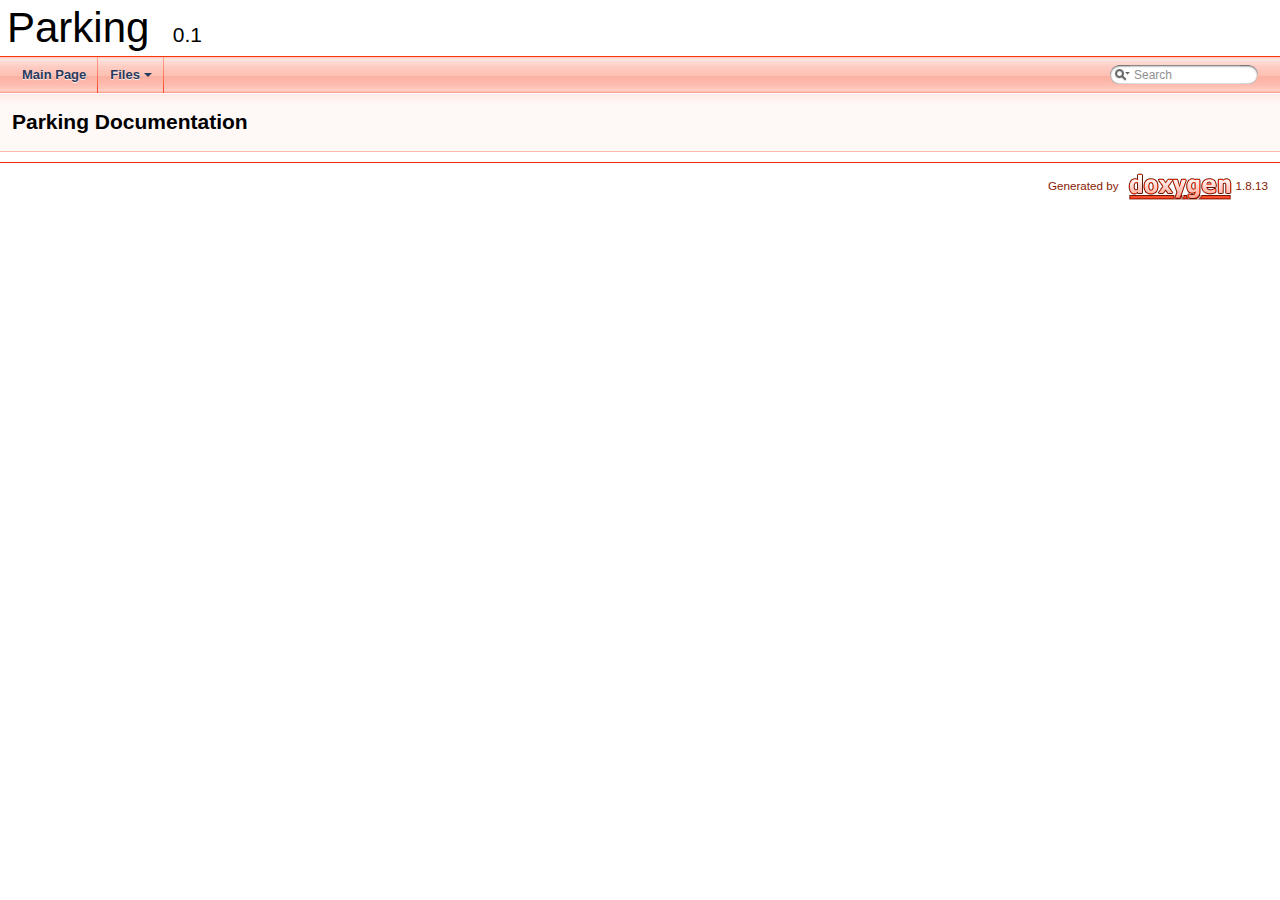
<file: html/index.html>
<!DOCTYPE html PUBLIC "-//W3C//DTD XHTML 1.0 Transitional//EN" "http://www.w3.org/TR/xhtml1/DTD/xhtml1-transitional.dtd">
<html xmlns="http://www.w3.org/1999/xhtml">
<head>
<meta http-equiv="Content-Type" content="text/xhtml;charset=UTF-8"/>
<meta http-equiv="X-UA-Compatible" content="IE=9"/>
<meta name="generator" content="Doxygen 1.8.13"/>
<meta name="viewport" content="width=device-width, initial-scale=1"/>
<title>Parking: Main Page</title>
<link href="tabs.css" rel="stylesheet" type="text/css"/>
<script type="text/javascript" src="jquery.js"></script>
<script type="text/javascript" src="dynsections.js"></script>
<link href="search/search.css" rel="stylesheet" type="text/css"/>
<script type="text/javascript" src="search/searchdata.js"></script>
<script type="text/javascript" src="search/search.js"></script>
<link href="doxygen.css" rel="stylesheet" type="text/css" />
</head>
<body>
<div id="top"><!-- do not remove this div, it is closed by doxygen! -->
<div id="titlearea">
<table cellspacing="0" cellpadding="0">
 <tbody>
 <tr style="height: 56px;">
  <td id="projectalign" style="padding-left: 0.5em;">
   <div id="projectname">Parking
   &#160;<span id="projectnumber">0.1</span>
   </div>
  </td>
 </tr>
 </tbody>
</table>
</div>
<!-- end header part -->
<!-- Generated by Doxygen 1.8.13 -->
<script type="text/javascript">
var searchBox = new SearchBox("searchBox", "search",false,'Search');
</script>
<script type="text/javascript" src="menudata.js"></script>
<script type="text/javascript" src="menu.js"></script>
<script type="text/javascript">
$(function() {
  initMenu('',true,false,'search.php','Search');
  $(document).ready(function() { init_search(); });
});
</script>
<div id="main-nav"></div>
</div><!-- top -->
<!-- window showing the filter options -->
<div id="MSearchSelectWindow"
     onmouseover="return searchBox.OnSearchSelectShow()"
     onmouseout="return searchBox.OnSearchSelectHide()"
     onkeydown="return searchBox.OnSearchSelectKey(event)">
</div>

<!-- iframe showing the search results (closed by default) -->
<div id="MSearchResultsWindow">
<iframe src="javascript:void(0)" frameborder="0" 
        name="MSearchResults" id="MSearchResults">
</iframe>
</div>

<div class="header">
  <div class="headertitle">
<div class="title">Parking Documentation</div>  </div>
</div><!--header-->
<div class="contents">
</div><!-- contents -->
<!-- start footer part -->
<hr class="footer"/><address class="footer"><small>
Generated by &#160;<a href="http://www.doxygen.org/index.html">
<img class="footer" src="doxygen.png" alt="doxygen"/>
</a> 1.8.13
</small></address>
</body>
</html>
</file>
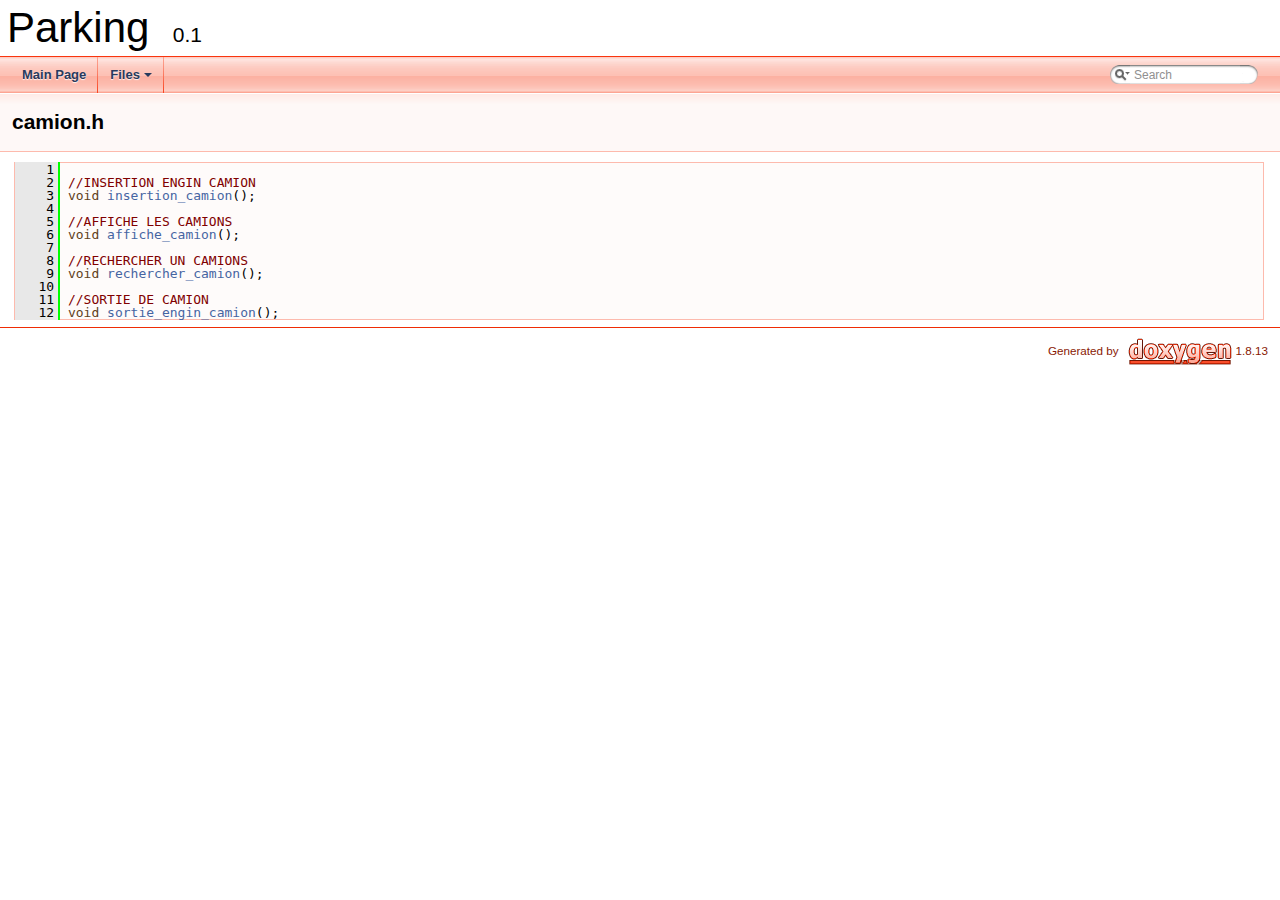
<file: html/camion_8h_source.html>
<!DOCTYPE html PUBLIC "-//W3C//DTD XHTML 1.0 Transitional//EN" "http://www.w3.org/TR/xhtml1/DTD/xhtml1-transitional.dtd">
<html xmlns="http://www.w3.org/1999/xhtml">
<head>
<meta http-equiv="Content-Type" content="text/xhtml;charset=UTF-8"/>
<meta http-equiv="X-UA-Compatible" content="IE=9"/>
<meta name="generator" content="Doxygen 1.8.13"/>
<meta name="viewport" content="width=device-width, initial-scale=1"/>
<title>Parking: camion.h Source File</title>
<link href="tabs.css" rel="stylesheet" type="text/css"/>
<script type="text/javascript" src="jquery.js"></script>
<script type="text/javascript" src="dynsections.js"></script>
<link href="search/search.css" rel="stylesheet" type="text/css"/>
<script type="text/javascript" src="search/searchdata.js"></script>
<script type="text/javascript" src="search/search.js"></script>
<link href="doxygen.css" rel="stylesheet" type="text/css" />
</head>
<body>
<div id="top"><!-- do not remove this div, it is closed by doxygen! -->
<div id="titlearea">
<table cellspacing="0" cellpadding="0">
 <tbody>
 <tr style="height: 56px;">
  <td id="projectalign" style="padding-left: 0.5em;">
   <div id="projectname">Parking
   &#160;<span id="projectnumber">0.1</span>
   </div>
  </td>
 </tr>
 </tbody>
</table>
</div>
<!-- end header part -->
<!-- Generated by Doxygen 1.8.13 -->
<script type="text/javascript">
var searchBox = new SearchBox("searchBox", "search",false,'Search');
</script>
<script type="text/javascript" src="menudata.js"></script>
<script type="text/javascript" src="menu.js"></script>
<script type="text/javascript">
$(function() {
  initMenu('',true,false,'search.php','Search');
  $(document).ready(function() { init_search(); });
});
</script>
<div id="main-nav"></div>
</div><!-- top -->
<!-- window showing the filter options -->
<div id="MSearchSelectWindow"
     onmouseover="return searchBox.OnSearchSelectShow()"
     onmouseout="return searchBox.OnSearchSelectHide()"
     onkeydown="return searchBox.OnSearchSelectKey(event)">
</div>

<!-- iframe showing the search results (closed by default) -->
<div id="MSearchResultsWindow">
<iframe src="javascript:void(0)" frameborder="0" 
        name="MSearchResults" id="MSearchResults">
</iframe>
</div>

<div class="header">
  <div class="headertitle">
<div class="title">camion.h</div>  </div>
</div><!--header-->
<div class="contents">
<div class="fragment"><div class="line"><a name="l00001"></a><span class="lineno">    1</span>&#160;</div><div class="line"><a name="l00002"></a><span class="lineno">    2</span>&#160;<span class="comment">//INSERTION ENGIN CAMION</span></div><div class="line"><a name="l00003"></a><span class="lineno">    3</span>&#160;<span class="keywordtype">void</span> <a class="code" href="camion_8c.html#adda5ea71a4aaebb0369aa71f80c87d65">insertion_camion</a>();</div><div class="line"><a name="l00004"></a><span class="lineno">    4</span>&#160;</div><div class="line"><a name="l00005"></a><span class="lineno">    5</span>&#160;<span class="comment">//AFFICHE LES CAMIONS</span></div><div class="line"><a name="l00006"></a><span class="lineno">    6</span>&#160;<span class="keywordtype">void</span> <a class="code" href="camion_8c.html#a403fc64158c0d2413b46d7412c87b632">affiche_camion</a>();</div><div class="line"><a name="l00007"></a><span class="lineno">    7</span>&#160;</div><div class="line"><a name="l00008"></a><span class="lineno">    8</span>&#160;<span class="comment">//RECHERCHER UN CAMIONS</span></div><div class="line"><a name="l00009"></a><span class="lineno">    9</span>&#160;<span class="keywordtype">void</span> <a class="code" href="camion_8c.html#af1f43a179e2d8b913e88f2de274dea6d">rechercher_camion</a>();</div><div class="line"><a name="l00010"></a><span class="lineno">   10</span>&#160;</div><div class="line"><a name="l00011"></a><span class="lineno">   11</span>&#160;<span class="comment">//SORTIE DE CAMION</span></div><div class="line"><a name="l00012"></a><span class="lineno">   12</span>&#160;<span class="keywordtype">void</span> <a class="code" href="camion_8c.html#ab3f6f1d2a8f05f24933b8d32be090ea8">sortie_engin_camion</a>();</div><div class="ttc" id="camion_8c_html_adda5ea71a4aaebb0369aa71f80c87d65"><div class="ttname"><a href="camion_8c.html#adda5ea71a4aaebb0369aa71f80c87d65">insertion_camion</a></div><div class="ttdeci">void insertion_camion()</div><div class="ttdef"><b>Definition:</b> camion.c:36</div></div>
<div class="ttc" id="camion_8c_html_a403fc64158c0d2413b46d7412c87b632"><div class="ttname"><a href="camion_8c.html#a403fc64158c0d2413b46d7412c87b632">affiche_camion</a></div><div class="ttdeci">void affiche_camion()</div><div class="ttdef"><b>Definition:</b> camion.c:108</div></div>
<div class="ttc" id="camion_8c_html_af1f43a179e2d8b913e88f2de274dea6d"><div class="ttname"><a href="camion_8c.html#af1f43a179e2d8b913e88f2de274dea6d">rechercher_camion</a></div><div class="ttdeci">void rechercher_camion()</div><div class="ttdef"><b>Definition:</b> camion.c:136</div></div>
<div class="ttc" id="camion_8c_html_ab3f6f1d2a8f05f24933b8d32be090ea8"><div class="ttname"><a href="camion_8c.html#ab3f6f1d2a8f05f24933b8d32be090ea8">sortie_engin_camion</a></div><div class="ttdeci">void sortie_engin_camion()</div><div class="ttdef"><b>Definition:</b> camion.c:168</div></div>
</div><!-- fragment --></div><!-- contents -->
<!-- start footer part -->
<hr class="footer"/><address class="footer"><small>
Generated by &#160;<a href="http://www.doxygen.org/index.html">
<img class="footer" src="doxygen.png" alt="doxygen"/>
</a> 1.8.13
</small></address>
</body>
</html>
</file>
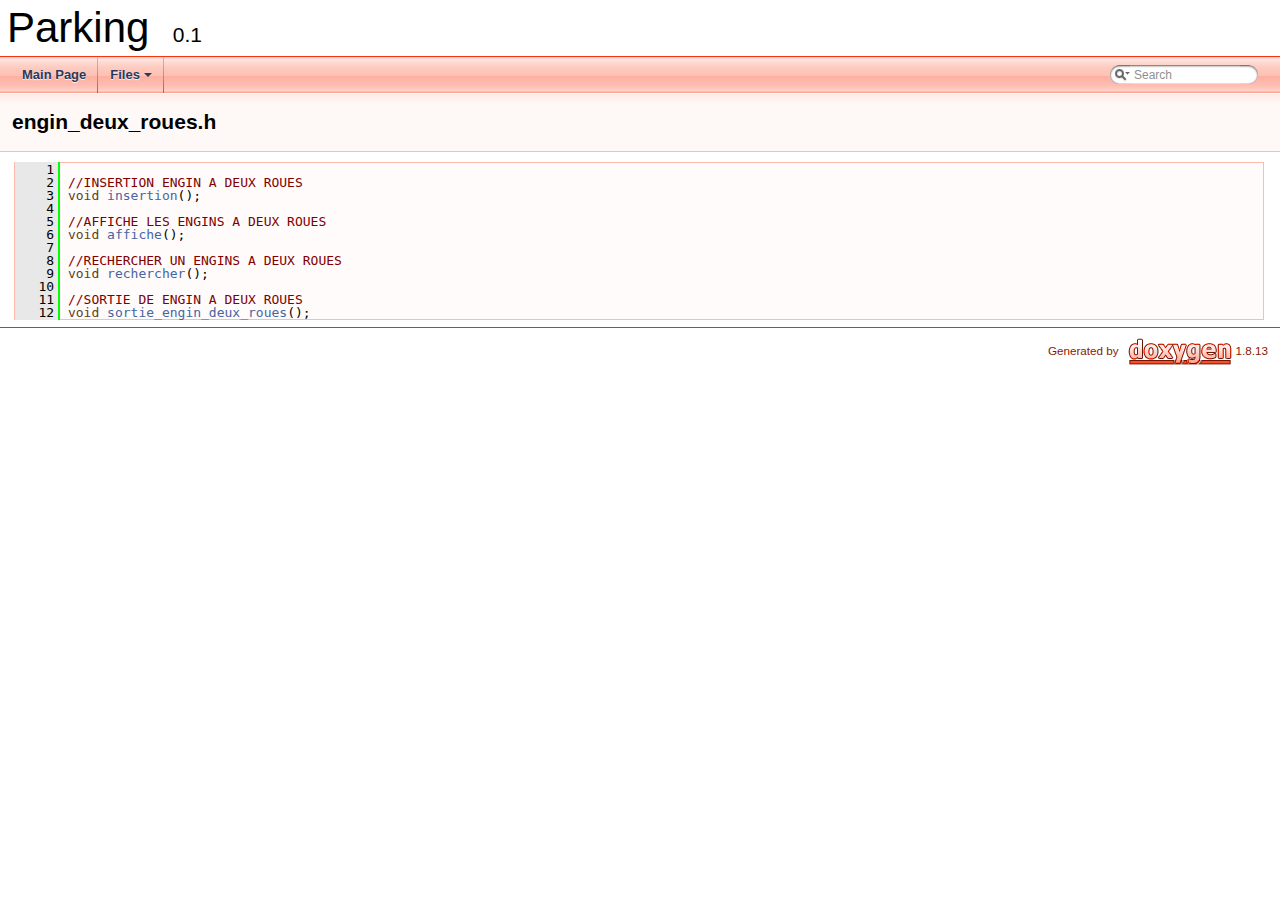
<file: html/engin__deux__roues_8h_source.html>
<!DOCTYPE html PUBLIC "-//W3C//DTD XHTML 1.0 Transitional//EN" "http://www.w3.org/TR/xhtml1/DTD/xhtml1-transitional.dtd">
<html xmlns="http://www.w3.org/1999/xhtml">
<head>
<meta http-equiv="Content-Type" content="text/xhtml;charset=UTF-8"/>
<meta http-equiv="X-UA-Compatible" content="IE=9"/>
<meta name="generator" content="Doxygen 1.8.13"/>
<meta name="viewport" content="width=device-width, initial-scale=1"/>
<title>Parking: engin_deux_roues.h Source File</title>
<link href="tabs.css" rel="stylesheet" type="text/css"/>
<script type="text/javascript" src="jquery.js"></script>
<script type="text/javascript" src="dynsections.js"></script>
<link href="search/search.css" rel="stylesheet" type="text/css"/>
<script type="text/javascript" src="search/searchdata.js"></script>
<script type="text/javascript" src="search/search.js"></script>
<link href="doxygen.css" rel="stylesheet" type="text/css" />
</head>
<body>
<div id="top"><!-- do not remove this div, it is closed by doxygen! -->
<div id="titlearea">
<table cellspacing="0" cellpadding="0">
 <tbody>
 <tr style="height: 56px;">
  <td id="projectalign" style="padding-left: 0.5em;">
   <div id="projectname">Parking
   &#160;<span id="projectnumber">0.1</span>
   </div>
  </td>
 </tr>
 </tbody>
</table>
</div>
<!-- end header part -->
<!-- Generated by Doxygen 1.8.13 -->
<script type="text/javascript">
var searchBox = new SearchBox("searchBox", "search",false,'Search');
</script>
<script type="text/javascript" src="menudata.js"></script>
<script type="text/javascript" src="menu.js"></script>
<script type="text/javascript">
$(function() {
  initMenu('',true,false,'search.php','Search');
  $(document).ready(function() { init_search(); });
});
</script>
<div id="main-nav"></div>
</div><!-- top -->
<!-- window showing the filter options -->
<div id="MSearchSelectWindow"
     onmouseover="return searchBox.OnSearchSelectShow()"
     onmouseout="return searchBox.OnSearchSelectHide()"
     onkeydown="return searchBox.OnSearchSelectKey(event)">
</div>

<!-- iframe showing the search results (closed by default) -->
<div id="MSearchResultsWindow">
<iframe src="javascript:void(0)" frameborder="0" 
        name="MSearchResults" id="MSearchResults">
</iframe>
</div>

<div class="header">
  <div class="headertitle">
<div class="title">engin_deux_roues.h</div>  </div>
</div><!--header-->
<div class="contents">
<div class="fragment"><div class="line"><a name="l00001"></a><span class="lineno">    1</span>&#160;</div><div class="line"><a name="l00002"></a><span class="lineno">    2</span>&#160;<span class="comment">//INSERTION ENGIN A DEUX ROUES</span></div><div class="line"><a name="l00003"></a><span class="lineno">    3</span>&#160;<span class="keywordtype">void</span> <a class="code" href="engin__deux__roues_8c.html#a07c7cecb2e6a88a52d79a5e2653229e2">insertion</a>();</div><div class="line"><a name="l00004"></a><span class="lineno">    4</span>&#160;</div><div class="line"><a name="l00005"></a><span class="lineno">    5</span>&#160;<span class="comment">//AFFICHE LES ENGINS A DEUX ROUES</span></div><div class="line"><a name="l00006"></a><span class="lineno">    6</span>&#160;<span class="keywordtype">void</span> <a class="code" href="engin__deux__roues_8c.html#a828fbf900081a05a6108d7a9b971c1f7">affiche</a>();</div><div class="line"><a name="l00007"></a><span class="lineno">    7</span>&#160;</div><div class="line"><a name="l00008"></a><span class="lineno">    8</span>&#160;<span class="comment">//RECHERCHER UN ENGINS A DEUX ROUES</span></div><div class="line"><a name="l00009"></a><span class="lineno">    9</span>&#160;<span class="keywordtype">void</span> <a class="code" href="engin__deux__roues_8c.html#a2a47ffeb6261de2126f78d1d8008905f">rechercher</a>();</div><div class="line"><a name="l00010"></a><span class="lineno">   10</span>&#160;</div><div class="line"><a name="l00011"></a><span class="lineno">   11</span>&#160;<span class="comment">//SORTIE DE ENGIN A DEUX ROUES</span></div><div class="line"><a name="l00012"></a><span class="lineno">   12</span>&#160;<span class="keywordtype">void</span> <a class="code" href="engin__deux__roues_8c.html#a748ab5f1a65a4caf0e1ef91b81428c83">sortie_engin_deux_roues</a>();</div><div class="ttc" id="engin__deux__roues_8c_html_a748ab5f1a65a4caf0e1ef91b81428c83"><div class="ttname"><a href="engin__deux__roues_8c.html#a748ab5f1a65a4caf0e1ef91b81428c83">sortie_engin_deux_roues</a></div><div class="ttdeci">void sortie_engin_deux_roues()</div><div class="ttdef"><b>Definition:</b> engin_deux_roues.c:166</div></div>
<div class="ttc" id="engin__deux__roues_8c_html_a07c7cecb2e6a88a52d79a5e2653229e2"><div class="ttname"><a href="engin__deux__roues_8c.html#a07c7cecb2e6a88a52d79a5e2653229e2">insertion</a></div><div class="ttdeci">void insertion()</div><div class="ttdef"><b>Definition:</b> engin_deux_roues.c:36</div></div>
<div class="ttc" id="engin__deux__roues_8c_html_a828fbf900081a05a6108d7a9b971c1f7"><div class="ttname"><a href="engin__deux__roues_8c.html#a828fbf900081a05a6108d7a9b971c1f7">affiche</a></div><div class="ttdeci">void affiche()</div><div class="ttdef"><b>Definition:</b> engin_deux_roues.c:105</div></div>
<div class="ttc" id="engin__deux__roues_8c_html_a2a47ffeb6261de2126f78d1d8008905f"><div class="ttname"><a href="engin__deux__roues_8c.html#a2a47ffeb6261de2126f78d1d8008905f">rechercher</a></div><div class="ttdeci">void rechercher()</div><div class="ttdef"><b>Definition:</b> engin_deux_roues.c:133</div></div>
</div><!-- fragment --></div><!-- contents -->
<!-- start footer part -->
<hr class="footer"/><address class="footer"><small>
Generated by &#160;<a href="http://www.doxygen.org/index.html">
<img class="footer" src="doxygen.png" alt="doxygen"/>
</a> 1.8.13
</small></address>
</body>
</html>
</file>
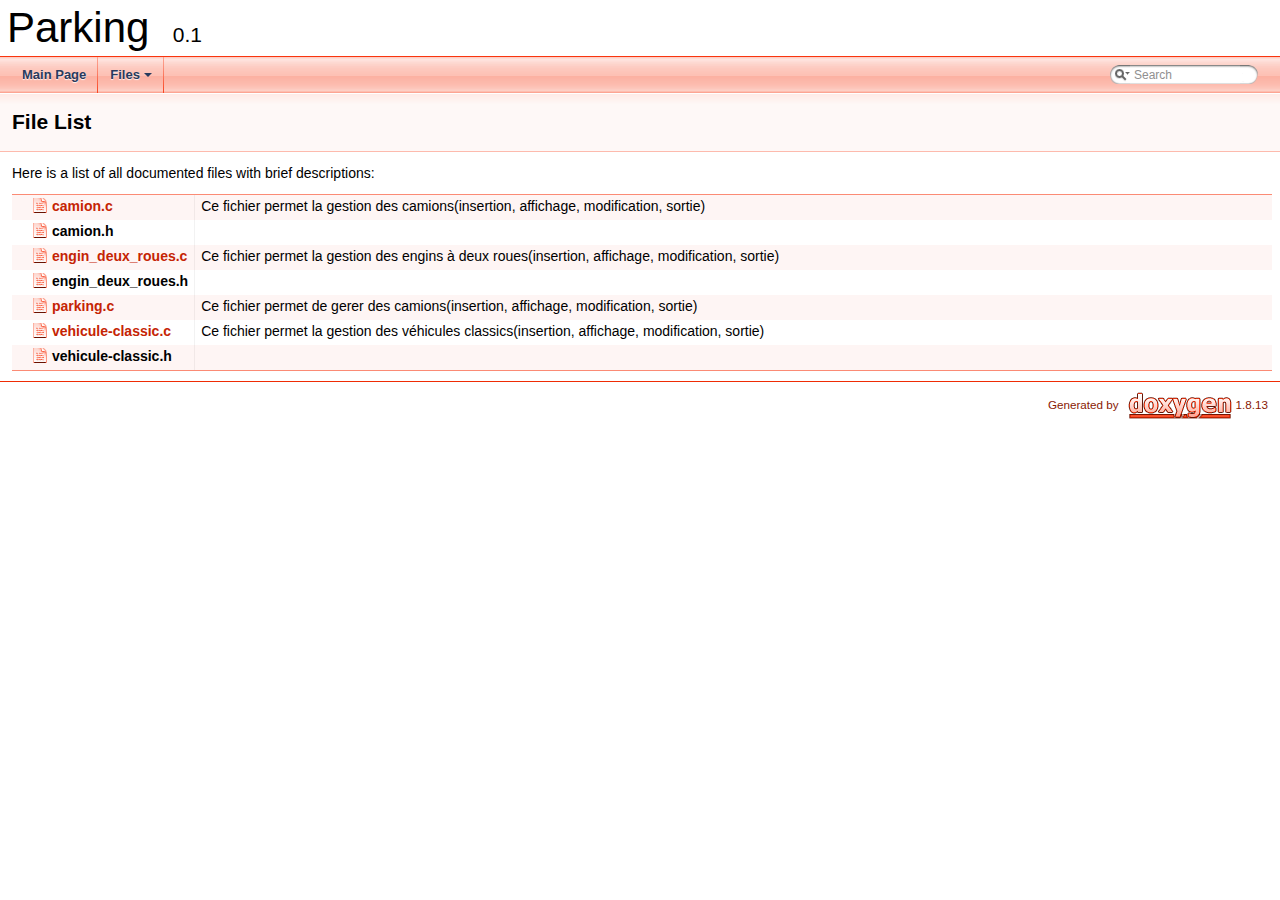
<file: html/files.html>
<!DOCTYPE html PUBLIC "-//W3C//DTD XHTML 1.0 Transitional//EN" "http://www.w3.org/TR/xhtml1/DTD/xhtml1-transitional.dtd">
<html xmlns="http://www.w3.org/1999/xhtml">
<head>
<meta http-equiv="Content-Type" content="text/xhtml;charset=UTF-8"/>
<meta http-equiv="X-UA-Compatible" content="IE=9"/>
<meta name="generator" content="Doxygen 1.8.13"/>
<meta name="viewport" content="width=device-width, initial-scale=1"/>
<title>Parking: File List</title>
<link href="tabs.css" rel="stylesheet" type="text/css"/>
<script type="text/javascript" src="jquery.js"></script>
<script type="text/javascript" src="dynsections.js"></script>
<link href="search/search.css" rel="stylesheet" type="text/css"/>
<script type="text/javascript" src="search/searchdata.js"></script>
<script type="text/javascript" src="search/search.js"></script>
<link href="doxygen.css" rel="stylesheet" type="text/css" />
</head>
<body>
<div id="top"><!-- do not remove this div, it is closed by doxygen! -->
<div id="titlearea">
<table cellspacing="0" cellpadding="0">
 <tbody>
 <tr style="height: 56px;">
  <td id="projectalign" style="padding-left: 0.5em;">
   <div id="projectname">Parking
   &#160;<span id="projectnumber">0.1</span>
   </div>
  </td>
 </tr>
 </tbody>
</table>
</div>
<!-- end header part -->
<!-- Generated by Doxygen 1.8.13 -->
<script type="text/javascript">
var searchBox = new SearchBox("searchBox", "search",false,'Search');
</script>
<script type="text/javascript" src="menudata.js"></script>
<script type="text/javascript" src="menu.js"></script>
<script type="text/javascript">
$(function() {
  initMenu('',true,false,'search.php','Search');
  $(document).ready(function() { init_search(); });
});
</script>
<div id="main-nav"></div>
</div><!-- top -->
<!-- window showing the filter options -->
<div id="MSearchSelectWindow"
     onmouseover="return searchBox.OnSearchSelectShow()"
     onmouseout="return searchBox.OnSearchSelectHide()"
     onkeydown="return searchBox.OnSearchSelectKey(event)">
</div>

<!-- iframe showing the search results (closed by default) -->
<div id="MSearchResultsWindow">
<iframe src="javascript:void(0)" frameborder="0" 
        name="MSearchResults" id="MSearchResults">
</iframe>
</div>

<div class="header">
  <div class="headertitle">
<div class="title">File List</div>  </div>
</div><!--header-->
<div class="contents">
<div class="textblock">Here is a list of all documented files with brief descriptions:</div><div class="directory">
<table class="directory">
<tr id="row_0_" class="even"><td class="entry"><span style="width:16px;display:inline-block;">&#160;</span><span class="icondoc"></span><a class="el" href="camion_8c.html" target="_self">camion.c</a></td><td class="desc">Ce fichier permet la gestion des camions(insertion, affichage, modification, sortie) </td></tr>
<tr id="row_1_"><td class="entry"><span style="width:16px;display:inline-block;">&#160;</span><a href="camion_8h_source.html"><span class="icondoc"></span></a><b>camion.h</b></td><td class="desc"></td></tr>
<tr id="row_2_" class="even"><td class="entry"><span style="width:16px;display:inline-block;">&#160;</span><span class="icondoc"></span><a class="el" href="engin__deux__roues_8c.html" target="_self">engin_deux_roues.c</a></td><td class="desc">Ce fichier permet la gestion des engins à deux roues(insertion, affichage, modification, sortie) </td></tr>
<tr id="row_3_"><td class="entry"><span style="width:16px;display:inline-block;">&#160;</span><a href="engin__deux__roues_8h_source.html"><span class="icondoc"></span></a><b>engin_deux_roues.h</b></td><td class="desc"></td></tr>
<tr id="row_4_" class="even"><td class="entry"><span style="width:16px;display:inline-block;">&#160;</span><span class="icondoc"></span><a class="el" href="parking_8c.html" target="_self">parking.c</a></td><td class="desc">Ce fichier permet de gerer des camions(insertion, affichage, modification, sortie) </td></tr>
<tr id="row_5_"><td class="entry"><span style="width:16px;display:inline-block;">&#160;</span><span class="icondoc"></span><a class="el" href="vehicule-classic_8c.html" target="_self">vehicule-classic.c</a></td><td class="desc">Ce fichier permet la gestion des véhicules classics(insertion, affichage, modification, sortie) </td></tr>
<tr id="row_6_" class="even"><td class="entry"><span style="width:16px;display:inline-block;">&#160;</span><a href="vehicule-classic_8h_source.html"><span class="icondoc"></span></a><b>vehicule-classic.h</b></td><td class="desc"></td></tr>
</table>
</div><!-- directory -->
</div><!-- contents -->
<!-- start footer part -->
<hr class="footer"/><address class="footer"><small>
Generated by &#160;<a href="http://www.doxygen.org/index.html">
<img class="footer" src="doxygen.png" alt="doxygen"/>
</a> 1.8.13
</small></address>
</body>
</html>
</file>
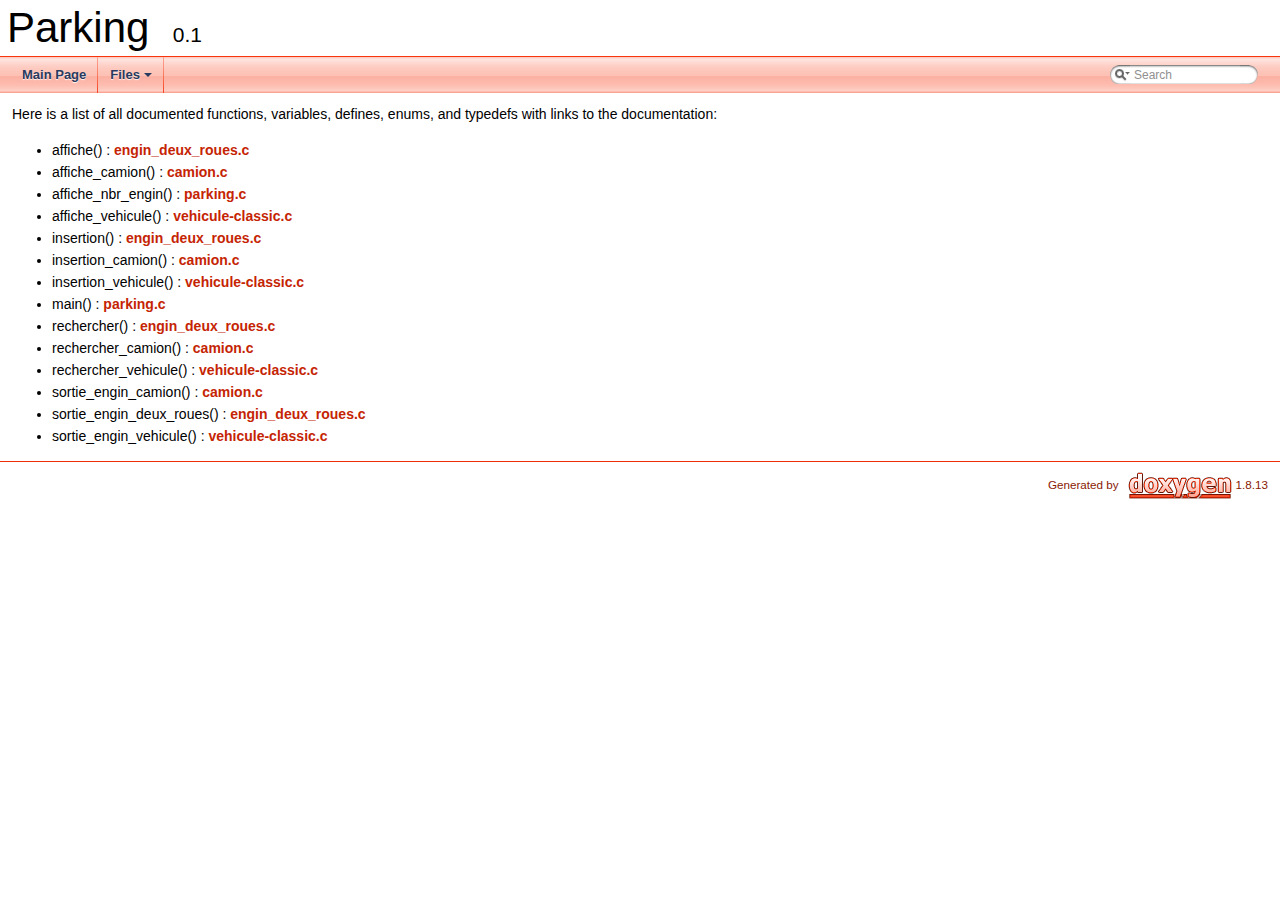
<file: html/globals.html>
<!DOCTYPE html PUBLIC "-//W3C//DTD XHTML 1.0 Transitional//EN" "http://www.w3.org/TR/xhtml1/DTD/xhtml1-transitional.dtd">
<html xmlns="http://www.w3.org/1999/xhtml">
<head>
<meta http-equiv="Content-Type" content="text/xhtml;charset=UTF-8"/>
<meta http-equiv="X-UA-Compatible" content="IE=9"/>
<meta name="generator" content="Doxygen 1.8.13"/>
<meta name="viewport" content="width=device-width, initial-scale=1"/>
<title>Parking: Globals</title>
<link href="tabs.css" rel="stylesheet" type="text/css"/>
<script type="text/javascript" src="jquery.js"></script>
<script type="text/javascript" src="dynsections.js"></script>
<link href="search/search.css" rel="stylesheet" type="text/css"/>
<script type="text/javascript" src="search/searchdata.js"></script>
<script type="text/javascript" src="search/search.js"></script>
<link href="doxygen.css" rel="stylesheet" type="text/css" />
</head>
<body>
<div id="top"><!-- do not remove this div, it is closed by doxygen! -->
<div id="titlearea">
<table cellspacing="0" cellpadding="0">
 <tbody>
 <tr style="height: 56px;">
  <td id="projectalign" style="padding-left: 0.5em;">
   <div id="projectname">Parking
   &#160;<span id="projectnumber">0.1</span>
   </div>
  </td>
 </tr>
 </tbody>
</table>
</div>
<!-- end header part -->
<!-- Generated by Doxygen 1.8.13 -->
<script type="text/javascript">
var searchBox = new SearchBox("searchBox", "search",false,'Search');
</script>
<script type="text/javascript" src="menudata.js"></script>
<script type="text/javascript" src="menu.js"></script>
<script type="text/javascript">
$(function() {
  initMenu('',true,false,'search.php','Search');
  $(document).ready(function() { init_search(); });
});
</script>
<div id="main-nav"></div>
</div><!-- top -->
<!-- window showing the filter options -->
<div id="MSearchSelectWindow"
     onmouseover="return searchBox.OnSearchSelectShow()"
     onmouseout="return searchBox.OnSearchSelectHide()"
     onkeydown="return searchBox.OnSearchSelectKey(event)">
</div>

<!-- iframe showing the search results (closed by default) -->
<div id="MSearchResultsWindow">
<iframe src="javascript:void(0)" frameborder="0" 
        name="MSearchResults" id="MSearchResults">
</iframe>
</div>

<div class="contents">
<div class="textblock">Here is a list of all documented functions, variables, defines, enums, and typedefs with links to the documentation:</div><ul>
<li>affiche()
: <a class="el" href="engin__deux__roues_8c.html#a828fbf900081a05a6108d7a9b971c1f7">engin_deux_roues.c</a>
</li>
<li>affiche_camion()
: <a class="el" href="camion_8c.html#a403fc64158c0d2413b46d7412c87b632">camion.c</a>
</li>
<li>affiche_nbr_engin()
: <a class="el" href="parking_8c.html#a3d9a29a806c93d1cb7646582ad83990f">parking.c</a>
</li>
<li>affiche_vehicule()
: <a class="el" href="vehicule-classic_8c.html#ace6d08f4f24f7b98c1e2d76d1571b980">vehicule-classic.c</a>
</li>
<li>insertion()
: <a class="el" href="engin__deux__roues_8c.html#a07c7cecb2e6a88a52d79a5e2653229e2">engin_deux_roues.c</a>
</li>
<li>insertion_camion()
: <a class="el" href="camion_8c.html#adda5ea71a4aaebb0369aa71f80c87d65">camion.c</a>
</li>
<li>insertion_vehicule()
: <a class="el" href="vehicule-classic_8c.html#abc91720e1fdcf11d9cb8e38311c1a038">vehicule-classic.c</a>
</li>
<li>main()
: <a class="el" href="parking_8c.html#ae66f6b31b5ad750f1fe042a706a4e3d4">parking.c</a>
</li>
<li>rechercher()
: <a class="el" href="engin__deux__roues_8c.html#a2a47ffeb6261de2126f78d1d8008905f">engin_deux_roues.c</a>
</li>
<li>rechercher_camion()
: <a class="el" href="camion_8c.html#af1f43a179e2d8b913e88f2de274dea6d">camion.c</a>
</li>
<li>rechercher_vehicule()
: <a class="el" href="vehicule-classic_8c.html#a5b32f7109822bb0ce0bcb4fb9c166af7">vehicule-classic.c</a>
</li>
<li>sortie_engin_camion()
: <a class="el" href="camion_8c.html#ab3f6f1d2a8f05f24933b8d32be090ea8">camion.c</a>
</li>
<li>sortie_engin_deux_roues()
: <a class="el" href="engin__deux__roues_8c.html#a748ab5f1a65a4caf0e1ef91b81428c83">engin_deux_roues.c</a>
</li>
<li>sortie_engin_vehicule()
: <a class="el" href="vehicule-classic_8c.html#a36246fe65c16afed6e1c73d7ec5ea13b">vehicule-classic.c</a>
</li>
</ul>
</div><!-- contents -->
<!-- start footer part -->
<hr class="footer"/><address class="footer"><small>
Generated by &#160;<a href="http://www.doxygen.org/index.html">
<img class="footer" src="doxygen.png" alt="doxygen"/>
</a> 1.8.13
</small></address>
</body>
</html>
</file>
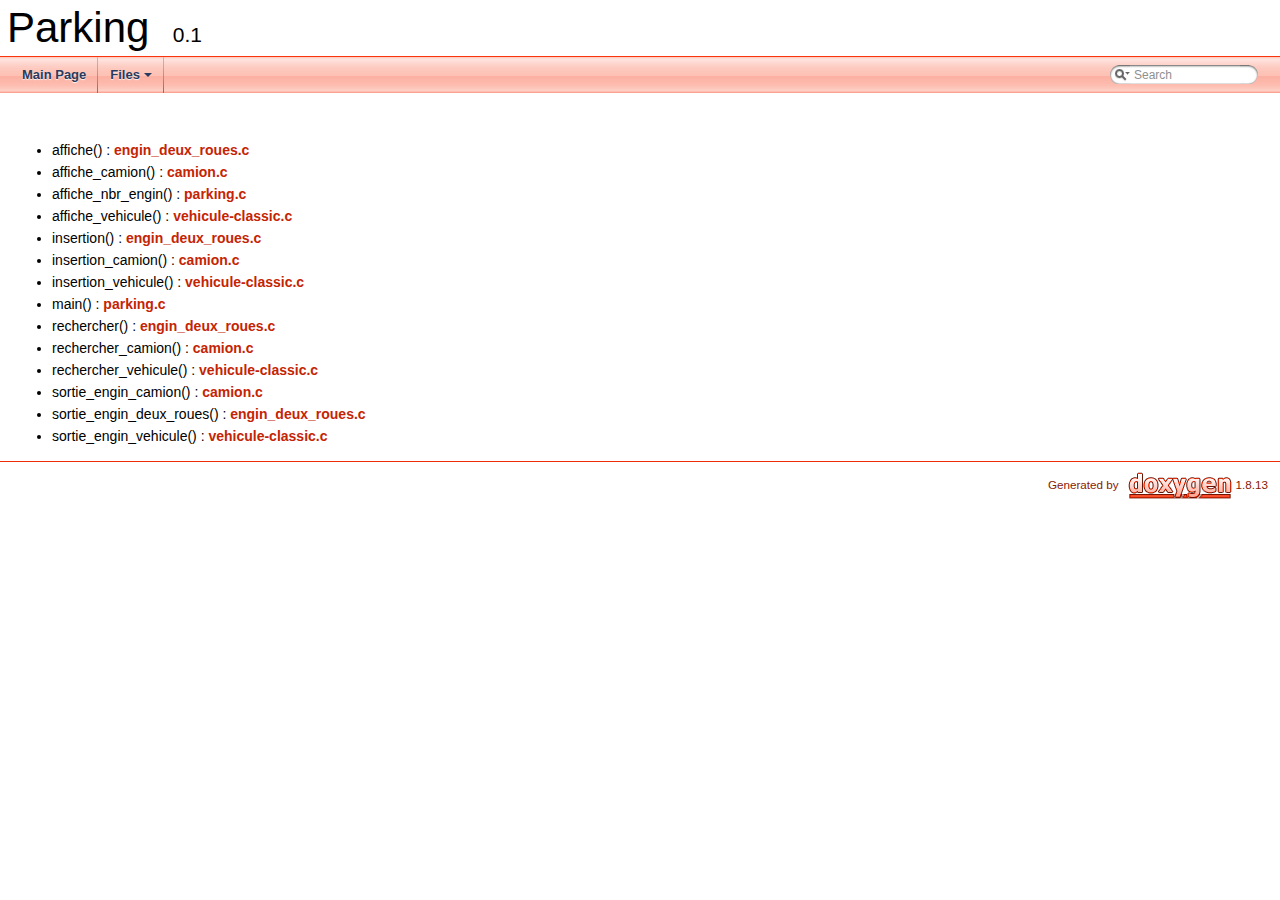
<file: html/globals_func.html>
<!DOCTYPE html PUBLIC "-//W3C//DTD XHTML 1.0 Transitional//EN" "http://www.w3.org/TR/xhtml1/DTD/xhtml1-transitional.dtd">
<html xmlns="http://www.w3.org/1999/xhtml">
<head>
<meta http-equiv="Content-Type" content="text/xhtml;charset=UTF-8"/>
<meta http-equiv="X-UA-Compatible" content="IE=9"/>
<meta name="generator" content="Doxygen 1.8.13"/>
<meta name="viewport" content="width=device-width, initial-scale=1"/>
<title>Parking: Globals</title>
<link href="tabs.css" rel="stylesheet" type="text/css"/>
<script type="text/javascript" src="jquery.js"></script>
<script type="text/javascript" src="dynsections.js"></script>
<link href="search/search.css" rel="stylesheet" type="text/css"/>
<script type="text/javascript" src="search/searchdata.js"></script>
<script type="text/javascript" src="search/search.js"></script>
<link href="doxygen.css" rel="stylesheet" type="text/css" />
</head>
<body>
<div id="top"><!-- do not remove this div, it is closed by doxygen! -->
<div id="titlearea">
<table cellspacing="0" cellpadding="0">
 <tbody>
 <tr style="height: 56px;">
  <td id="projectalign" style="padding-left: 0.5em;">
   <div id="projectname">Parking
   &#160;<span id="projectnumber">0.1</span>
   </div>
  </td>
 </tr>
 </tbody>
</table>
</div>
<!-- end header part -->
<!-- Generated by Doxygen 1.8.13 -->
<script type="text/javascript">
var searchBox = new SearchBox("searchBox", "search",false,'Search');
</script>
<script type="text/javascript" src="menudata.js"></script>
<script type="text/javascript" src="menu.js"></script>
<script type="text/javascript">
$(function() {
  initMenu('',true,false,'search.php','Search');
  $(document).ready(function() { init_search(); });
});
</script>
<div id="main-nav"></div>
</div><!-- top -->
<!-- window showing the filter options -->
<div id="MSearchSelectWindow"
     onmouseover="return searchBox.OnSearchSelectShow()"
     onmouseout="return searchBox.OnSearchSelectHide()"
     onkeydown="return searchBox.OnSearchSelectKey(event)">
</div>

<!-- iframe showing the search results (closed by default) -->
<div id="MSearchResultsWindow">
<iframe src="javascript:void(0)" frameborder="0" 
        name="MSearchResults" id="MSearchResults">
</iframe>
</div>

<div class="contents">
&#160;<ul>
<li>affiche()
: <a class="el" href="engin__deux__roues_8c.html#a828fbf900081a05a6108d7a9b971c1f7">engin_deux_roues.c</a>
</li>
<li>affiche_camion()
: <a class="el" href="camion_8c.html#a403fc64158c0d2413b46d7412c87b632">camion.c</a>
</li>
<li>affiche_nbr_engin()
: <a class="el" href="parking_8c.html#a3d9a29a806c93d1cb7646582ad83990f">parking.c</a>
</li>
<li>affiche_vehicule()
: <a class="el" href="vehicule-classic_8c.html#ace6d08f4f24f7b98c1e2d76d1571b980">vehicule-classic.c</a>
</li>
<li>insertion()
: <a class="el" href="engin__deux__roues_8c.html#a07c7cecb2e6a88a52d79a5e2653229e2">engin_deux_roues.c</a>
</li>
<li>insertion_camion()
: <a class="el" href="camion_8c.html#adda5ea71a4aaebb0369aa71f80c87d65">camion.c</a>
</li>
<li>insertion_vehicule()
: <a class="el" href="vehicule-classic_8c.html#abc91720e1fdcf11d9cb8e38311c1a038">vehicule-classic.c</a>
</li>
<li>main()
: <a class="el" href="parking_8c.html#ae66f6b31b5ad750f1fe042a706a4e3d4">parking.c</a>
</li>
<li>rechercher()
: <a class="el" href="engin__deux__roues_8c.html#a2a47ffeb6261de2126f78d1d8008905f">engin_deux_roues.c</a>
</li>
<li>rechercher_camion()
: <a class="el" href="camion_8c.html#af1f43a179e2d8b913e88f2de274dea6d">camion.c</a>
</li>
<li>rechercher_vehicule()
: <a class="el" href="vehicule-classic_8c.html#a5b32f7109822bb0ce0bcb4fb9c166af7">vehicule-classic.c</a>
</li>
<li>sortie_engin_camion()
: <a class="el" href="camion_8c.html#ab3f6f1d2a8f05f24933b8d32be090ea8">camion.c</a>
</li>
<li>sortie_engin_deux_roues()
: <a class="el" href="engin__deux__roues_8c.html#a748ab5f1a65a4caf0e1ef91b81428c83">engin_deux_roues.c</a>
</li>
<li>sortie_engin_vehicule()
: <a class="el" href="vehicule-classic_8c.html#a36246fe65c16afed6e1c73d7ec5ea13b">vehicule-classic.c</a>
</li>
</ul>
</div><!-- contents -->
<!-- start footer part -->
<hr class="footer"/><address class="footer"><small>
Generated by &#160;<a href="http://www.doxygen.org/index.html">
<img class="footer" src="doxygen.png" alt="doxygen"/>
</a> 1.8.13
</small></address>
</body>
</html>
</file>
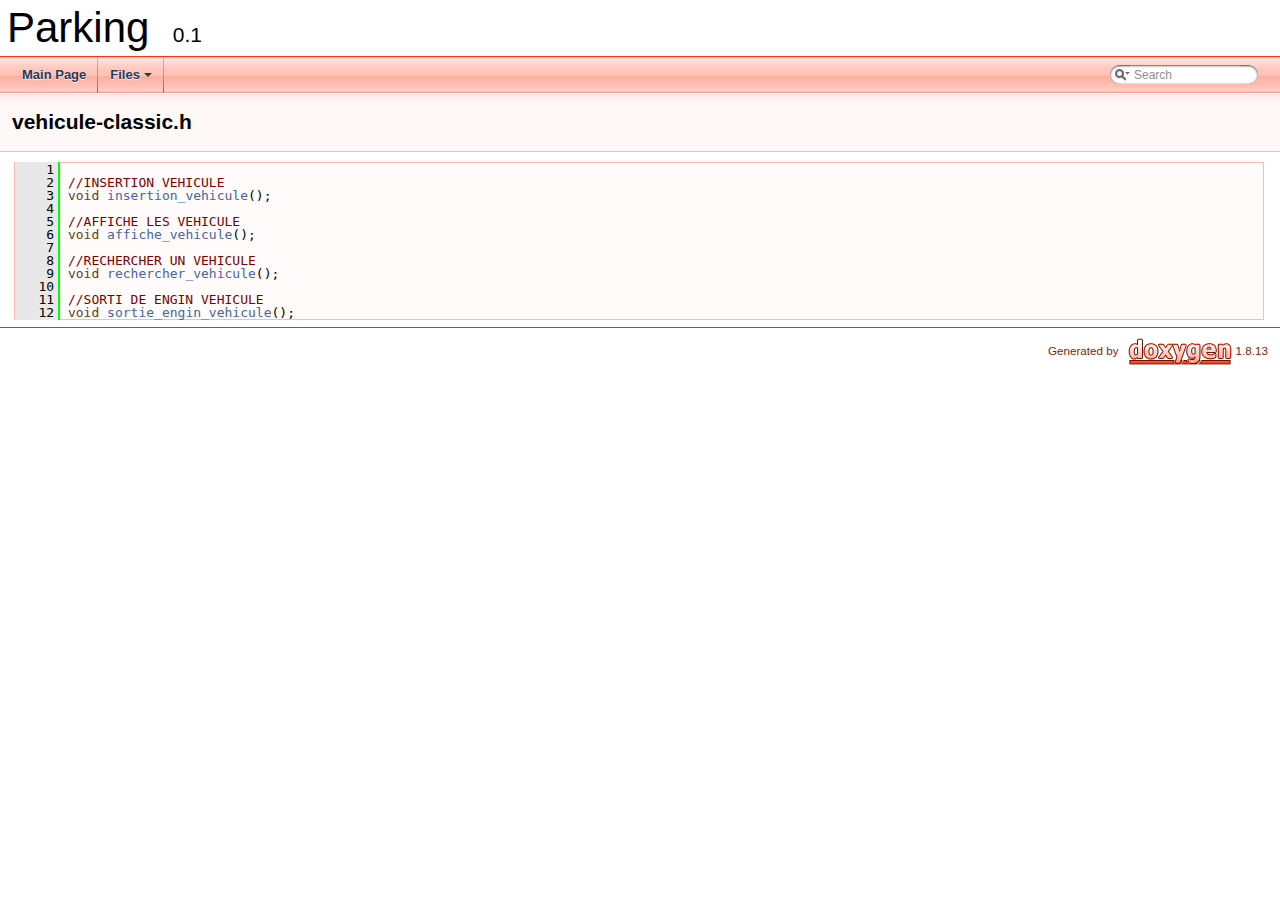
<file: html/vehicule-classic_8h_source.html>
<!DOCTYPE html PUBLIC "-//W3C//DTD XHTML 1.0 Transitional//EN" "http://www.w3.org/TR/xhtml1/DTD/xhtml1-transitional.dtd">
<html xmlns="http://www.w3.org/1999/xhtml">
<head>
<meta http-equiv="Content-Type" content="text/xhtml;charset=UTF-8"/>
<meta http-equiv="X-UA-Compatible" content="IE=9"/>
<meta name="generator" content="Doxygen 1.8.13"/>
<meta name="viewport" content="width=device-width, initial-scale=1"/>
<title>Parking: vehicule-classic.h Source File</title>
<link href="tabs.css" rel="stylesheet" type="text/css"/>
<script type="text/javascript" src="jquery.js"></script>
<script type="text/javascript" src="dynsections.js"></script>
<link href="search/search.css" rel="stylesheet" type="text/css"/>
<script type="text/javascript" src="search/searchdata.js"></script>
<script type="text/javascript" src="search/search.js"></script>
<link href="doxygen.css" rel="stylesheet" type="text/css" />
</head>
<body>
<div id="top"><!-- do not remove this div, it is closed by doxygen! -->
<div id="titlearea">
<table cellspacing="0" cellpadding="0">
 <tbody>
 <tr style="height: 56px;">
  <td id="projectalign" style="padding-left: 0.5em;">
   <div id="projectname">Parking
   &#160;<span id="projectnumber">0.1</span>
   </div>
  </td>
 </tr>
 </tbody>
</table>
</div>
<!-- end header part -->
<!-- Generated by Doxygen 1.8.13 -->
<script type="text/javascript">
var searchBox = new SearchBox("searchBox", "search",false,'Search');
</script>
<script type="text/javascript" src="menudata.js"></script>
<script type="text/javascript" src="menu.js"></script>
<script type="text/javascript">
$(function() {
  initMenu('',true,false,'search.php','Search');
  $(document).ready(function() { init_search(); });
});
</script>
<div id="main-nav"></div>
</div><!-- top -->
<!-- window showing the filter options -->
<div id="MSearchSelectWindow"
     onmouseover="return searchBox.OnSearchSelectShow()"
     onmouseout="return searchBox.OnSearchSelectHide()"
     onkeydown="return searchBox.OnSearchSelectKey(event)">
</div>

<!-- iframe showing the search results (closed by default) -->
<div id="MSearchResultsWindow">
<iframe src="javascript:void(0)" frameborder="0" 
        name="MSearchResults" id="MSearchResults">
</iframe>
</div>

<div class="header">
  <div class="headertitle">
<div class="title">vehicule-classic.h</div>  </div>
</div><!--header-->
<div class="contents">
<div class="fragment"><div class="line"><a name="l00001"></a><span class="lineno">    1</span>&#160;</div><div class="line"><a name="l00002"></a><span class="lineno">    2</span>&#160;<span class="comment">//INSERTION VEHICULE</span></div><div class="line"><a name="l00003"></a><span class="lineno">    3</span>&#160;<span class="keywordtype">void</span> <a class="code" href="vehicule-classic_8c.html#abc91720e1fdcf11d9cb8e38311c1a038">insertion_vehicule</a>();</div><div class="line"><a name="l00004"></a><span class="lineno">    4</span>&#160;</div><div class="line"><a name="l00005"></a><span class="lineno">    5</span>&#160;<span class="comment">//AFFICHE LES VEHICULE</span></div><div class="line"><a name="l00006"></a><span class="lineno">    6</span>&#160;<span class="keywordtype">void</span> <a class="code" href="vehicule-classic_8c.html#ace6d08f4f24f7b98c1e2d76d1571b980">affiche_vehicule</a>();</div><div class="line"><a name="l00007"></a><span class="lineno">    7</span>&#160;</div><div class="line"><a name="l00008"></a><span class="lineno">    8</span>&#160;<span class="comment">//RECHERCHER UN VEHICULE</span></div><div class="line"><a name="l00009"></a><span class="lineno">    9</span>&#160;<span class="keywordtype">void</span> <a class="code" href="vehicule-classic_8c.html#a5b32f7109822bb0ce0bcb4fb9c166af7">rechercher_vehicule</a>();</div><div class="line"><a name="l00010"></a><span class="lineno">   10</span>&#160;</div><div class="line"><a name="l00011"></a><span class="lineno">   11</span>&#160;<span class="comment">//SORTI DE ENGIN VEHICULE</span></div><div class="line"><a name="l00012"></a><span class="lineno">   12</span>&#160;<span class="keywordtype">void</span> <a class="code" href="vehicule-classic_8c.html#a36246fe65c16afed6e1c73d7ec5ea13b">sortie_engin_vehicule</a>();</div><div class="ttc" id="vehicule-classic_8c_html_ace6d08f4f24f7b98c1e2d76d1571b980"><div class="ttname"><a href="vehicule-classic_8c.html#ace6d08f4f24f7b98c1e2d76d1571b980">affiche_vehicule</a></div><div class="ttdeci">void affiche_vehicule()</div><div class="ttdef"><b>Definition:</b> vehicule-classic.c:120</div></div>
<div class="ttc" id="vehicule-classic_8c_html_a36246fe65c16afed6e1c73d7ec5ea13b"><div class="ttname"><a href="vehicule-classic_8c.html#a36246fe65c16afed6e1c73d7ec5ea13b">sortie_engin_vehicule</a></div><div class="ttdeci">void sortie_engin_vehicule()</div><div class="ttdef"><b>Definition:</b> vehicule-classic.c:181</div></div>
<div class="ttc" id="vehicule-classic_8c_html_a5b32f7109822bb0ce0bcb4fb9c166af7"><div class="ttname"><a href="vehicule-classic_8c.html#a5b32f7109822bb0ce0bcb4fb9c166af7">rechercher_vehicule</a></div><div class="ttdeci">void rechercher_vehicule()</div><div class="ttdef"><b>Definition:</b> vehicule-classic.c:148</div></div>
<div class="ttc" id="vehicule-classic_8c_html_abc91720e1fdcf11d9cb8e38311c1a038"><div class="ttname"><a href="vehicule-classic_8c.html#abc91720e1fdcf11d9cb8e38311c1a038">insertion_vehicule</a></div><div class="ttdeci">void insertion_vehicule()</div><div class="ttdef"><b>Definition:</b> vehicule-classic.c:36</div></div>
</div><!-- fragment --></div><!-- contents -->
<!-- start footer part -->
<hr class="footer"/><address class="footer"><small>
Generated by &#160;<a href="http://www.doxygen.org/index.html">
<img class="footer" src="doxygen.png" alt="doxygen"/>
</a> 1.8.13
</small></address>
</body>
</html>
</file>
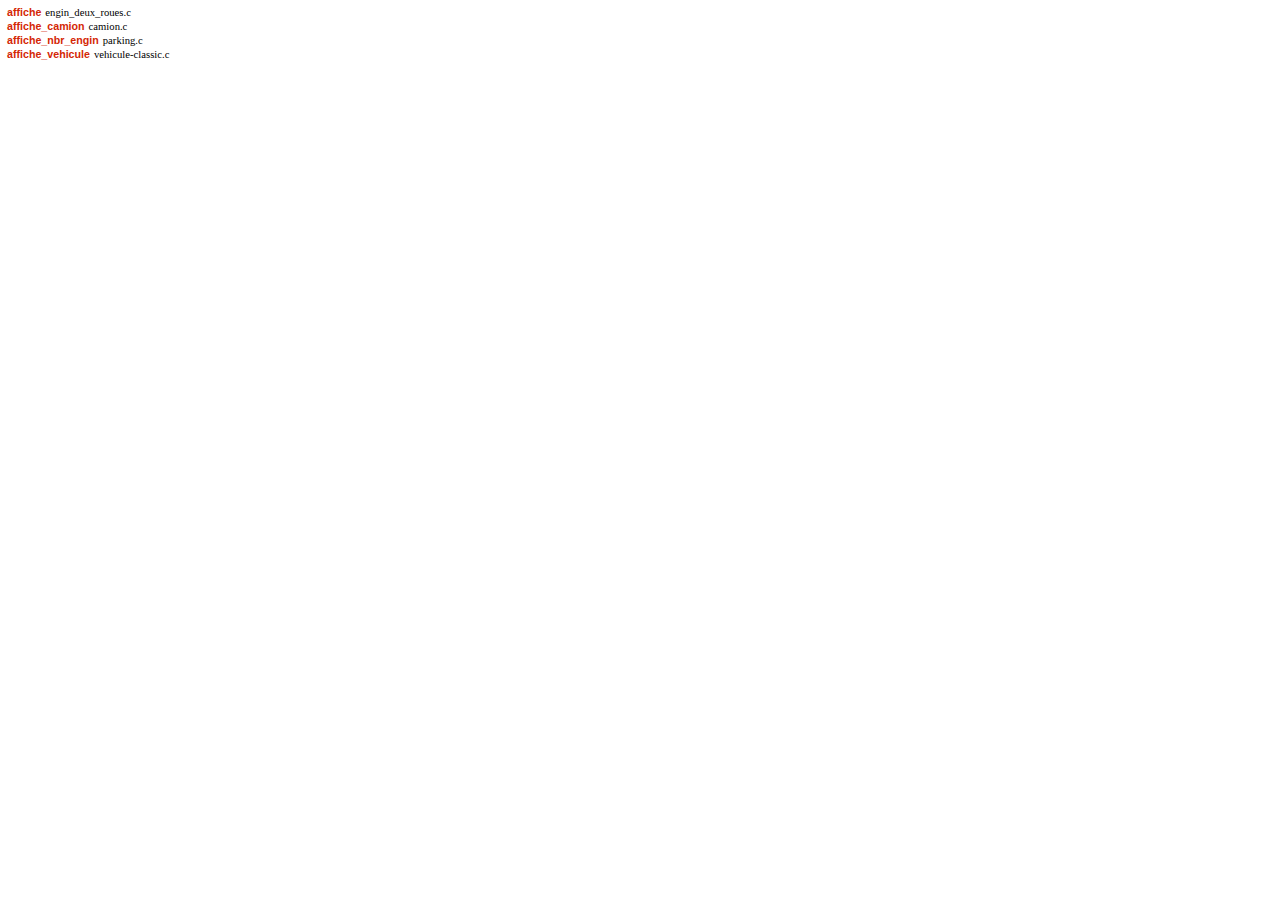
<file: html/search/all_0.html>
<!DOCTYPE html PUBLIC "-//W3C//DTD XHTML 1.0 Transitional//EN" "http://www.w3.org/TR/xhtml1/DTD/xhtml1-transitional.dtd">
<html><head><title></title>
<meta http-equiv="Content-Type" content="text/xhtml;charset=UTF-8"/>
<meta name="generator" content="Doxygen 1.8.13"/>
<link rel="stylesheet" type="text/css" href="search.css"/>
<script type="text/javascript" src="all_0.js"></script>
<script type="text/javascript" src="search.js"></script>
</head>
<body class="SRPage">
<div id="SRIndex">
<div class="SRStatus" id="Loading">Loading...</div>
<div id="SRResults"></div>
<script type="text/javascript"><!--
createResults();
--></script>
<div class="SRStatus" id="Searching">Searching...</div>
<div class="SRStatus" id="NoMatches">No Matches</div>
<script type="text/javascript"><!--
document.getElementById("Loading").style.display="none";
document.getElementById("NoMatches").style.display="none";
var searchResults = new SearchResults("searchResults");
searchResults.Search();
--></script>
</div>
</body>
</html>
</file>
<file: html/tabs.css>
.sm{position:relative;z-index:9999}.sm,.sm ul,.sm li{display:block;list-style:none;margin:0;padding:0;line-height:normal;direction:ltr;text-align:left;-webkit-tap-highlight-color:transparent}.sm-rtl,.sm-rtl ul,.sm-rtl li{direction:rtl;text-align:right}.sm>li>h1,.sm>li>h2,.sm>li>h3,.sm>li>h4,.sm>li>h5,.sm>li>h6{margin:0;padding:0}.sm ul{display:none}.sm li,.sm a{position:relative}.sm a{display:block}.sm a.disabled{cursor:not-allowed}.sm:after{content:"\00a0";display:block;height:0;font:0px/0 serif;clear:both;visibility:hidden;overflow:hidden}.sm,.sm *,.sm *:before,.sm *:after{-moz-box-sizing:border-box;-webkit-box-sizing:border-box;box-sizing:border-box}.sm-dox{background-image:url("tab_b.png")}.sm-dox a,.sm-dox a:focus,.sm-dox a:hover,.sm-dox a:active{padding:0px 12px;padding-right:43px;font-family:"Lucida Grande","Geneva","Helvetica",Arial,sans-serif;font-size:13px;font-weight:bold;line-height:36px;text-decoration:none;text-shadow:0px 1px 1px rgba(255,255,255,0.9);color:#283A5D;outline:none}.sm-dox a:hover{background-image:url("tab_a.png");background-repeat:repeat-x;color:#fff;text-shadow:0px 1px 1px #000}.sm-dox a.current{color:#D23600}.sm-dox a.disabled{color:#bbb}.sm-dox a span.sub-arrow{position:absolute;top:50%;margin-top:-14px;left:auto;right:3px;width:28px;height:28px;overflow:hidden;font:bold 12px/28px monospace !important;text-align:center;text-shadow:none;background:rgba(255,255,255,0.5);border-radius:5px}.sm-dox a.highlighted span.sub-arrow:before{display:block;content:'-'}.sm-dox>li:first-child>a,.sm-dox>li:first-child>:not(ul) a{border-radius:5px 5px 0 0}.sm-dox>li:last-child>a,.sm-dox>li:last-child>*:not(ul) a,.sm-dox>li:last-child>ul,.sm-dox>li:last-child>ul>li:last-child>a,.sm-dox>li:last-child>ul>li:last-child>*:not(ul) a,.sm-dox>li:last-child>ul>li:last-child>ul,.sm-dox>li:last-child>ul>li:last-child>ul>li:last-child>a,.sm-dox>li:last-child>ul>li:last-child>ul>li:last-child>*:not(ul) a,.sm-dox>li:last-child>ul>li:last-child>ul>li:last-child>ul,.sm-dox>li:last-child>ul>li:last-child>ul>li:last-child>ul>li:last-child>a,.sm-dox>li:last-child>ul>li:last-child>ul>li:last-child>ul>li:last-child>*:not(ul) a,.sm-dox>li:last-child>ul>li:last-child>ul>li:last-child>ul>li:last-child>ul,.sm-dox>li:last-child>ul>li:last-child>ul>li:last-child>ul>li:last-child>ul>li:last-child>a,.sm-dox>li:last-child>ul>li:last-child>ul>li:last-child>ul>li:last-child>ul>li:last-child>*:not(ul) a,.sm-dox>li:last-child>ul>li:last-child>ul>li:last-child>ul>li:last-child>ul>li:last-child>ul{border-radius:0 0 5px 5px}.sm-dox>li:last-child>a.highlighted,.sm-dox>li:last-child>*:not(ul) a.highlighted,.sm-dox>li:last-child>ul>li:last-child>a.highlighted,.sm-dox>li:last-child>ul>li:last-child>*:not(ul) a.highlighted,.sm-dox>li:last-child>ul>li:last-child>ul>li:last-child>a.highlighted,.sm-dox>li:last-child>ul>li:last-child>ul>li:last-child>*:not(ul) a.highlighted,.sm-dox>li:last-child>ul>li:last-child>ul>li:last-child>ul>li:last-child>a.highlighted,.sm-dox>li:last-child>ul>li:last-child>ul>li:last-child>ul>li:last-child>*:not(ul) a.highlighted,.sm-dox>li:last-child>ul>li:last-child>ul>li:last-child>ul>li:last-child>ul>li:last-child>a.highlighted,.sm-dox>li:last-child>ul>li:last-child>ul>li:last-child>ul>li:last-child>ul>li:last-child>*:not(ul) a.highlighted{border-radius:0}.sm-dox ul{background:rgba(162,162,162,0.1)}.sm-dox ul a,.sm-dox ul a:focus,.sm-dox ul a:hover,.sm-dox ul a:active{font-size:12px;border-left:8px solid transparent;line-height:36px;text-shadow:none;background-color:white;background-image:none}.sm-dox ul a:hover{background-image:url("tab_a.png");background-repeat:repeat-x;color:#fff;text-shadow:0px 1px 1px #000}.sm-dox ul ul a,.sm-dox ul ul a:hover,.sm-dox ul ul a:focus,.sm-dox ul ul a:active{border-left:16px solid transparent}.sm-dox ul ul ul a,.sm-dox ul ul ul a:hover,.sm-dox ul ul ul a:focus,.sm-dox ul ul ul a:active{border-left:24px solid transparent}.sm-dox ul ul ul ul a,.sm-dox ul ul ul ul a:hover,.sm-dox ul ul ul ul a:focus,.sm-dox ul ul ul ul a:active{border-left:32px solid transparent}.sm-dox ul ul ul ul ul a,.sm-dox ul ul ul ul ul a:hover,.sm-dox ul ul ul ul ul a:focus,.sm-dox ul ul ul ul ul a:active{border-left:40px solid transparent}@media (min-width: 768px){.sm-dox ul{position:absolute;width:12em}.sm-dox li{float:left}.sm-dox.sm-rtl li{float:right}.sm-dox ul li,.sm-dox.sm-rtl ul li,.sm-dox.sm-vertical li{float:none}.sm-dox a{white-space:nowrap}.sm-dox ul a,.sm-dox.sm-vertical a{white-space:normal}.sm-dox .sm-nowrap>li>a,.sm-dox .sm-nowrap>li>:not(ul) a{white-space:nowrap}.sm-dox{padding:0 10px;background-image:url("tab_b.png");line-height:36px}.sm-dox a span.sub-arrow{top:50%;margin-top:-2px;right:12px;width:0;height:0;border-width:4px;border-style:solid dashed dashed dashed;border-color:#283A5D transparent transparent transparent;background:transparent;border-radius:0}.sm-dox a,.sm-dox a:focus,.sm-dox a:active,.sm-dox a:hover,.sm-dox a.highlighted{padding:0px 12px;background-image:url("tab_s.png");background-repeat:no-repeat;background-position:right;border-radius:0 !important}.sm-dox a:hover{background-image:url("tab_a.png");background-repeat:repeat-x;color:#fff;text-shadow:0px 1px 1px #000}.sm-dox a:hover span.sub-arrow{border-color:#fff transparent transparent transparent}.sm-dox a.has-submenu{padding-right:24px}.sm-dox li{border-top:0}.sm-dox>li>ul:before,.sm-dox>li>ul:after{content:'';position:absolute;top:-18px;left:30px;width:0;height:0;overflow:hidden;border-width:9px;border-style:dashed dashed solid dashed;border-color:transparent transparent #bbb transparent}.sm-dox>li>ul:after{top:-16px;left:31px;border-width:8px;border-color:transparent transparent #fff transparent}.sm-dox ul{border:1px solid #bbb;padding:5px 0;background:#fff;border-radius:5px !important;box-shadow:0 5px 9px rgba(0,0,0,0.2)}.sm-dox ul a span.sub-arrow{right:8px;top:50%;margin-top:-5px;border-width:5px;border-color:transparent transparent transparent #555;border-style:dashed dashed dashed solid}.sm-dox ul a,.sm-dox ul a:hover,.sm-dox ul a:focus,.sm-dox ul a:active,.sm-dox ul a.highlighted{color:#555;background-image:none;border:0 !important;color:#555;background-image:none}.sm-dox ul a:hover{background-image:url("tab_a.png");background-repeat:repeat-x;color:#fff;text-shadow:0px 1px 1px #000}.sm-dox ul a:hover span.sub-arrow{border-color:transparent transparent transparent #fff}.sm-dox span.scroll-up,.sm-dox span.scroll-down{position:absolute;display:none;visibility:hidden;overflow:hidden;background:#fff;height:36px}.sm-dox span.scroll-up:hover,.sm-dox span.scroll-down:hover{background:#eee}.sm-dox span.scroll-up:hover span.scroll-up-arrow,.sm-dox span.scroll-up:hover span.scroll-down-arrow{border-color:transparent transparent #D23600 transparent}.sm-dox span.scroll-down:hover span.scroll-down-arrow{border-color:#D23600 transparent transparent transparent}.sm-dox span.scroll-up-arrow,.sm-dox span.scroll-down-arrow{position:absolute;top:0;left:50%;margin-left:-6px;width:0;height:0;overflow:hidden;border-width:6px;border-style:dashed dashed solid dashed;border-color:transparent transparent #555 transparent}.sm-dox span.scroll-down-arrow{top:8px;border-style:solid dashed dashed dashed;border-color:#555 transparent transparent transparent}.sm-dox.sm-rtl a.has-submenu{padding-right:12px;padding-left:24px}.sm-dox.sm-rtl a span.sub-arrow{right:auto;left:12px}.sm-dox.sm-rtl.sm-vertical a.has-submenu{padding:10px 20px}.sm-dox.sm-rtl.sm-vertical a span.sub-arrow{right:auto;left:8px;border-style:dashed solid dashed dashed;border-color:transparent #555 transparent transparent}.sm-dox.sm-rtl>li>ul:before{left:auto;right:30px}.sm-dox.sm-rtl>li>ul:after{left:auto;right:31px}.sm-dox.sm-rtl ul a.has-submenu{padding:10px 20px !important}.sm-dox.sm-rtl ul a span.sub-arrow{right:auto;left:8px;border-style:dashed solid dashed dashed;border-color:transparent #555 transparent transparent}.sm-dox.sm-vertical{padding:10px 0;border-radius:5px}.sm-dox.sm-vertical a{padding:10px 20px}.sm-dox.sm-vertical a:hover,.sm-dox.sm-vertical a:focus,.sm-dox.sm-vertical a:active,.sm-dox.sm-vertical a.highlighted{background:#fff}.sm-dox.sm-vertical a.disabled{background-image:url("tab_b.png")}.sm-dox.sm-vertical a span.sub-arrow{right:8px;top:50%;margin-top:-5px;border-width:5px;border-style:dashed dashed dashed solid;border-color:transparent transparent transparent #555}.sm-dox.sm-vertical>li>ul:before,.sm-dox.sm-vertical>li>ul:after{display:none}.sm-dox.sm-vertical ul a{padding:10px 20px}.sm-dox.sm-vertical ul a:hover,.sm-dox.sm-vertical ul a:focus,.sm-dox.sm-vertical ul a:active,.sm-dox.sm-vertical ul a.highlighted{background:#eee}.sm-dox.sm-vertical ul a.disabled{background:#fff}}
</file>
<file: html/search/search.css>
/*---------------- Search Box */

#FSearchBox {
    float: left;
}

#MSearchBox {
    white-space : nowrap;
    float: none;
    margin-top: 8px;
    right: 0px;
    width: 170px;
    height: 24px;
    z-index: 102;
}

#MSearchBox .left
{
    display:block;
    position:absolute;
    left:10px;
    width:20px;
    height:19px;
    background:url('search_l.png') no-repeat;
    background-position:right;
}

#MSearchSelect {
    display:block;
    position:absolute;
    width:20px;
    height:19px;
}

.left #MSearchSelect {
    left:4px;
}

.right #MSearchSelect {
    right:5px;
}

#MSearchField {
    display:block;
    position:absolute;
    height:19px;
    background:url('search_m.png') repeat-x;
    border:none;
    width:115px;
    margin-left:20px;
    padding-left:4px;
    color: #909090;
    outline: none;
    font: 9pt Arial, Verdana, sans-serif;
    -webkit-border-radius: 0px;
}

#FSearchBox #MSearchField {
    margin-left:15px;
}

#MSearchBox .right {
    display:block;
    position:absolute;
    right:10px;
    top:8px;
    width:20px;
    height:19px;
    background:url('search_r.png') no-repeat;
    background-position:left;
}

#MSearchClose {
    display: none;
    position: absolute;
    top: 4px;
    background : none;
    border: none;
    margin: 0px 4px 0px 0px;
    padding: 0px 0px;
    outline: none;
}

.left #MSearchClose {
    left: 6px;
}

.right #MSearchClose {
    right: 2px;
}

.MSearchBoxActive #MSearchField {
    color: #000000;
}

/*---------------- Search filter selection */

#MSearchSelectWindow {
    display: none;
    position: absolute;
    left: 0; top: 0;
    border: 1px solid #FB7D63;
    background-color: #FEF8F7;
    z-index: 10001;
    padding-top: 4px;
    padding-bottom: 4px;
    -moz-border-radius: 4px;
    -webkit-border-top-left-radius: 4px;
    -webkit-border-top-right-radius: 4px;
    -webkit-border-bottom-left-radius: 4px;
    -webkit-border-bottom-right-radius: 4px;
    -webkit-box-shadow: 5px 5px 5px rgba(0, 0, 0, 0.15);
}

.SelectItem {
    font: 8pt Arial, Verdana, sans-serif;
    padding-left:  2px;
    padding-right: 12px;
    border: 0px;
}

span.SelectionMark {
    margin-right: 4px;
    font-family: monospace;
    outline-style: none;
    text-decoration: none;
}

a.SelectItem {
    display: block;
    outline-style: none;
    color: #000000; 
    text-decoration: none;
    padding-left:   6px;
    padding-right: 12px;
}

a.SelectItem:focus,
a.SelectItem:active {
    color: #000000; 
    outline-style: none;
    text-decoration: none;
}

a.SelectItem:hover {
    color: #FFFFFF;
    background-color: #C52404;
    outline-style: none;
    text-decoration: none;
    cursor: pointer;
    display: block;
}

/*---------------- Search results window */

iframe#MSearchResults {
    width: 60ex;
    height: 15em;
}

#MSearchResultsWindow {
    display: none;
    position: absolute;
    left: 0; top: 0;
    border: 1px solid #000;
    background-color: #FEEBE7;
    z-index:10000;
}

/* ----------------------------------- */


#SRIndex {
    clear:both; 
    padding-bottom: 15px;
}

.SREntry {
    font-size: 10pt;
    padding-left: 1ex;
}

.SRPage .SREntry {
    font-size: 8pt;
    padding: 1px 5px;
}

body.SRPage {
    margin: 5px 2px;
}

.SRChildren {
    padding-left: 3ex; padding-bottom: .5em 
}

.SRPage .SRChildren {
    display: none;
}

.SRSymbol {
    font-weight: bold; 
    color: #D42705;
    font-family: Arial, Verdana, sans-serif;
    text-decoration: none;
    outline: none;
}

a.SRScope {
    display: block;
    color: #D42705; 
    font-family: Arial, Verdana, sans-serif;
    text-decoration: none;
    outline: none;
}

a.SRSymbol:focus, a.SRSymbol:active,
a.SRScope:focus, a.SRScope:active {
    text-decoration: underline;
}

span.SRScope {
    padding-left: 4px;
}

.SRPage .SRStatus {
    padding: 2px 5px;
    font-size: 8pt;
    font-style: italic;
}

.SRResult {
    display: none;
}

DIV.searchresults {
    margin-left: 10px;
    margin-right: 10px;
}

/*---------------- External search page results */

.searchresult {
    background-color: #FEEDEA;
}

.pages b {
   color: white;
   padding: 5px 5px 3px 5px;
   background-image: url("../tab_a.png");
   background-repeat: repeat-x;
   text-shadow: 0 1px 1px #000000;
}

.pages {
    line-height: 17px;
    margin-left: 4px;
    text-decoration: none;
}

.hl {
    font-weight: bold;
}

#searchresults {
    margin-bottom: 20px;
}

.searchpages {
    margin-top: 10px;
}
</file>
<file: html/doxygen.css>
/* The standard CSS for doxygen 1.8.13 */

body, table, div, p, dl {
	font: 400 14px/22px Roboto,sans-serif;
}

p.reference, p.definition {
	font: 400 14px/22px Roboto,sans-serif;
}

/* @group Heading Levels */

h1.groupheader {
	font-size: 150%;
}

.title {
	font: 400 14px/28px Roboto,sans-serif;
	font-size: 150%;
	font-weight: bold;
	margin: 10px 2px;
}

h2.groupheader {
	border-bottom: 1px solid #FA7357;
	color: #AC2004;
	font-size: 150%;
	font-weight: normal;
	margin-top: 1.75em;
	padding-top: 8px;
	padding-bottom: 4px;
	width: 100%;
}

h3.groupheader {
	font-size: 100%;
}

h1, h2, h3, h4, h5, h6 {
	-webkit-transition: text-shadow 0.5s linear;
	-moz-transition: text-shadow 0.5s linear;
	-ms-transition: text-shadow 0.5s linear;
	-o-transition: text-shadow 0.5s linear;
	transition: text-shadow 0.5s linear;
	margin-right: 15px;
}

h1.glow, h2.glow, h3.glow, h4.glow, h5.glow, h6.glow {
	text-shadow: 0 0 15px cyan;
}

dt {
	font-weight: bold;
}

div.multicol {
	-moz-column-gap: 1em;
	-webkit-column-gap: 1em;
	-moz-column-count: 3;
	-webkit-column-count: 3;
}

p.startli, p.startdd {
	margin-top: 2px;
}

p.starttd {
	margin-top: 0px;
}

p.endli {
	margin-bottom: 0px;
}

p.enddd {
	margin-bottom: 4px;
}

p.endtd {
	margin-bottom: 2px;
}

/* @end */

caption {
	font-weight: bold;
}

span.legend {
        font-size: 70%;
        text-align: center;
}

h3.version {
        font-size: 90%;
        text-align: center;
}

div.qindex, div.navtab{
	background-color: #FEE8E4;
	border: 1px solid #FB937F;
	text-align: center;
}

div.qindex, div.navpath {
	width: 100%;
	line-height: 140%;
}

div.navtab {
	margin-right: 15px;
}

/* @group Link Styling */

a {
	color: #C52404;
	font-weight: normal;
	text-decoration: none;
}

.contents a:visited {
	color: #E32A05;
}

a:hover {
	text-decoration: underline;
}

a.qindex {
	font-weight: bold;
}

a.qindexHL {
	font-weight: bold;
	background-color: #FB8B75;
	color: #ffffff;
	border: 1px double #FA7156;
}

.contents a.qindexHL:visited {
        color: #ffffff;
}

a.el {
	font-weight: bold;
}

a.elRef {
}

a.code, a.code:visited, a.line, a.line:visited {
	color: #4665A2; 
}

a.codeRef, a.codeRef:visited, a.lineRef, a.lineRef:visited {
	color: #4665A2; 
}

/* @end */

dl.el {
	margin-left: -1cm;
}

pre.fragment {
        border: 1px solid #C4CFE5;
        background-color: #FBFCFD;
        padding: 4px 6px;
        margin: 4px 8px 4px 2px;
        overflow: auto;
        word-wrap: break-word;
        font-size:  9pt;
        line-height: 125%;
        font-family: monospace, fixed;
        font-size: 105%;
}

div.fragment {
        padding: 0px;
        margin: 4px 8px 4px 2px;
	background-color: #FEFBFA;
	border: 1px solid #FDBAAD;
}

div.line {
	font-family: monospace, fixed;
        font-size: 13px;
	min-height: 13px;
	line-height: 1.0;
	text-wrap: unrestricted;
	white-space: -moz-pre-wrap; /* Moz */
	white-space: -pre-wrap;     /* Opera 4-6 */
	white-space: -o-pre-wrap;   /* Opera 7 */
	white-space: pre-wrap;      /* CSS3  */
	word-wrap: break-word;      /* IE 5.5+ */
	text-indent: -53px;
	padding-left: 53px;
	padding-bottom: 0px;
	margin: 0px;
	-webkit-transition-property: background-color, box-shadow;
	-webkit-transition-duration: 0.5s;
	-moz-transition-property: background-color, box-shadow;
	-moz-transition-duration: 0.5s;
	-ms-transition-property: background-color, box-shadow;
	-ms-transition-duration: 0.5s;
	-o-transition-property: background-color, box-shadow;
	-o-transition-duration: 0.5s;
	transition-property: background-color, box-shadow;
	transition-duration: 0.5s;
}

div.line:after {
    content:"\000A";
    white-space: pre;
}

div.line.glow {
	background-color: cyan;
	box-shadow: 0 0 10px cyan;
}


span.lineno {
	padding-right: 4px;
	text-align: right;
	border-right: 2px solid #0F0;
	background-color: #E8E8E8;
        white-space: pre;
}
span.lineno a {
	background-color: #D8D8D8;
}

span.lineno a:hover {
	background-color: #C8C8C8;
}

.lineno {
	-webkit-touch-callout: none;
	-webkit-user-select: none;
	-khtml-user-select: none;
	-moz-user-select: none;
	-ms-user-select: none;
	user-select: none;
}

div.ah, span.ah {
	background-color: black;
	font-weight: bold;
	color: #ffffff;
	margin-bottom: 3px;
	margin-top: 3px;
	padding: 0.2em;
	border: solid thin #333;
	border-radius: 0.5em;
	-webkit-border-radius: .5em;
	-moz-border-radius: .5em;
	box-shadow: 2px 2px 3px #999;
	-webkit-box-shadow: 2px 2px 3px #999;
	-moz-box-shadow: rgba(0, 0, 0, 0.15) 2px 2px 2px;
	background-image: -webkit-gradient(linear, left top, left bottom, from(#eee), to(#000),color-stop(0.3, #444));
	background-image: -moz-linear-gradient(center top, #eee 0%, #444 40%, #000 110%);
}

div.classindex ul {
        list-style: none;
        padding-left: 0;
}

div.classindex span.ai {
        display: inline-block;
}

div.groupHeader {
	margin-left: 16px;
	margin-top: 12px;
	font-weight: bold;
}

div.groupText {
	margin-left: 16px;
	font-style: italic;
}

body {
	background-color: white;
	color: black;
        margin: 0;
}

div.contents {
	margin-top: 10px;
	margin-left: 12px;
	margin-right: 8px;
}

td.indexkey {
	background-color: #FEE8E4;
	font-weight: bold;
	border: 1px solid #FDBAAD;
	margin: 2px 0px 2px 0;
	padding: 2px 10px;
        white-space: nowrap;
        vertical-align: top;
}

td.indexvalue {
	background-color: #FEE8E4;
	border: 1px solid #FDBAAD;
	padding: 2px 10px;
	margin: 2px 0px;
}

tr.memlist {
	background-color: #FEEBE7;
}

p.formulaDsp {
	text-align: center;
}

img.formulaDsp {
	
}

img.formulaInl {
	vertical-align: middle;
}

div.center {
	text-align: center;
        margin-top: 0px;
        margin-bottom: 0px;
        padding: 0px;
}

div.center img {
	border: 0px;
}

address.footer {
	text-align: right;
	padding-right: 12px;
}

img.footer {
	border: 0px;
	vertical-align: middle;
}

/* @group Code Colorization */

span.keyword {
	color: #008000
}

span.keywordtype {
	color: #604020
}

span.keywordflow {
	color: #e08000
}

span.comment {
	color: #800000
}

span.preprocessor {
	color: #806020
}

span.stringliteral {
	color: #002080
}

span.charliteral {
	color: #008080
}

span.vhdldigit { 
	color: #ff00ff 
}

span.vhdlchar { 
	color: #000000 
}

span.vhdlkeyword { 
	color: #700070 
}

span.vhdllogic { 
	color: #ff0000 
}

blockquote {
        background-color: #FEF5F4;
        border-left: 2px solid #FB8B75;
        margin: 0 24px 0 4px;
        padding: 0 12px 0 16px;
}

/* @end */

/*
.search {
	color: #003399;
	font-weight: bold;
}

form.search {
	margin-bottom: 0px;
	margin-top: 0px;
}

input.search {
	font-size: 75%;
	color: #000080;
	font-weight: normal;
	background-color: #e8eef2;
}
*/

td.tiny {
	font-size: 75%;
}

.dirtab {
	padding: 4px;
	border-collapse: collapse;
	border: 1px solid #FB937F;
}

th.dirtab {
	background: #FEE8E4;
	font-weight: bold;
}

hr {
	height: 0px;
	border: none;
	border-top: 1px solid #EF2C05;
}

hr.footer {
	height: 1px;
}

/* @group Member Descriptions */

table.memberdecls {
	border-spacing: 0px;
	padding: 0px;
}

.memberdecls td, .fieldtable tr {
	-webkit-transition-property: background-color, box-shadow;
	-webkit-transition-duration: 0.5s;
	-moz-transition-property: background-color, box-shadow;
	-moz-transition-duration: 0.5s;
	-ms-transition-property: background-color, box-shadow;
	-ms-transition-duration: 0.5s;
	-o-transition-property: background-color, box-shadow;
	-o-transition-duration: 0.5s;
	transition-property: background-color, box-shadow;
	transition-duration: 0.5s;
}

.memberdecls td.glow, .fieldtable tr.glow {
	background-color: cyan;
	box-shadow: 0 0 15px cyan;
}

.mdescLeft, .mdescRight,
.memItemLeft, .memItemRight,
.memTemplItemLeft, .memTemplItemRight, .memTemplParams {
	background-color: #FEF8F7;
	border: none;
	margin: 4px;
	padding: 1px 0 0 8px;
}

.mdescLeft, .mdescRight {
	padding: 0px 8px 4px 8px;
	color: #555;
}

.memSeparator {
        border-bottom: 1px solid #DEE4F0;
        line-height: 1px;
        margin: 0px;
        padding: 0px;
}

.memItemLeft, .memTemplItemLeft {
        white-space: nowrap;
}

.memItemRight {
	width: 100%;
}

.memTemplParams {
	color: #E32A05;
        white-space: nowrap;
	font-size: 80%;
}

/* @end */

/* @group Member Details */

/* Styles for detailed member documentation */

.memtitle {
	padding: 8px;
	border-top: 1px solid #FC9985;
	border-left: 1px solid #FC9985;
	border-right: 1px solid #FC9985;
	border-top-right-radius: 4px;
	border-top-left-radius: 4px;
	margin-bottom: -1px;
	background-image: url('nav_f.png');
	background-repeat: repeat-x;
	background-color: #FEDDD7;
	line-height: 1.25;
	font-weight: 300;
	float:left;
}

.permalink
{
        font-size: 65%;
        display: inline-block;
        vertical-align: middle;
}

.memtemplate {
	font-size: 80%;
	color: #E32A05;
	font-weight: normal;
	margin-left: 9px;
}

.memnav {
	background-color: #FEE8E4;
	border: 1px solid #FB937F;
	text-align: center;
	margin: 2px;
	margin-right: 15px;
	padding: 2px;
}

.mempage {
	width: 100%;
}

.memitem {
	padding: 0;
	margin-bottom: 10px;
	margin-right: 5px;
        -webkit-transition: box-shadow 0.5s linear;
        -moz-transition: box-shadow 0.5s linear;
        -ms-transition: box-shadow 0.5s linear;
        -o-transition: box-shadow 0.5s linear;
        transition: box-shadow 0.5s linear;
        display: table !important;
        width: 100%;
}

.memitem.glow {
         box-shadow: 0 0 15px cyan;
}

.memname {
        font-weight: 400;
        margin-left: 6px;
}

.memname td {
	vertical-align: bottom;
}

.memproto, dl.reflist dt {
        border-top: 1px solid #FC9985;
        border-left: 1px solid #FC9985;
        border-right: 1px solid #FC9985;
        padding: 6px 0px 6px 0px;
        color: #771602;
        font-weight: bold;
        text-shadow: 0px 1px 1px rgba(255, 255, 255, 0.9);
        background-color: #FDD9D2;
        /* opera specific markup */
        box-shadow: 5px 5px 5px rgba(0, 0, 0, 0.15);
        border-top-right-radius: 4px;
        /* firefox specific markup */
        -moz-box-shadow: rgba(0, 0, 0, 0.15) 5px 5px 5px;
        -moz-border-radius-topright: 4px;
        /* webkit specific markup */
        -webkit-box-shadow: 5px 5px 5px rgba(0, 0, 0, 0.15);
        -webkit-border-top-right-radius: 4px;

}

.overload {
        font-family: "courier new",courier,monospace;
	font-size: 65%;
}

.memdoc, dl.reflist dd {
        border-bottom: 1px solid #FC9985;      
        border-left: 1px solid #FC9985;      
        border-right: 1px solid #FC9985; 
        padding: 6px 10px 2px 10px;
        background-color: #FEFBFA;
        border-top-width: 0;
        background-image:url('nav_g.png');
        background-repeat:repeat-x;
        background-color: #FFFFFF;
        /* opera specific markup */
        border-bottom-left-radius: 4px;
        border-bottom-right-radius: 4px;
        box-shadow: 5px 5px 5px rgba(0, 0, 0, 0.15);
        /* firefox specific markup */
        -moz-border-radius-bottomleft: 4px;
        -moz-border-radius-bottomright: 4px;
        -moz-box-shadow: rgba(0, 0, 0, 0.15) 5px 5px 5px;
        /* webkit specific markup */
        -webkit-border-bottom-left-radius: 4px;
        -webkit-border-bottom-right-radius: 4px;
        -webkit-box-shadow: 5px 5px 5px rgba(0, 0, 0, 0.15);
}

dl.reflist dt {
        padding: 5px;
}

dl.reflist dd {
        margin: 0px 0px 10px 0px;
        padding: 5px;
}

.paramkey {
	text-align: right;
}

.paramtype {
	white-space: nowrap;
}

.paramname {
	color: #602020;
	white-space: nowrap;
}
.paramname em {
	font-style: normal;
}
.paramname code {
        line-height: 14px;
}

.params, .retval, .exception, .tparams {
        margin-left: 0px;
        padding-left: 0px;
}       

.params .paramname, .retval .paramname {
        font-weight: bold;
        vertical-align: top;
}
        
.params .paramtype {
        font-style: italic;
        vertical-align: top;
}       
        
.params .paramdir {
        font-family: "courier new",courier,monospace;
        vertical-align: top;
}

table.mlabels {
	border-spacing: 0px;
}

td.mlabels-left {
	width: 100%;
	padding: 0px;
}

td.mlabels-right {
	vertical-align: bottom;
	padding: 0px;
	white-space: nowrap;
}

span.mlabels {
        margin-left: 8px;
}

span.mlabel {
        background-color: #FA5A3A;
        border-top:1px solid #F9350E;
        border-left:1px solid #F9350E;
        border-right:1px solid #FDBAAD;
        border-bottom:1px solid #FDBAAD;
	text-shadow: none;
	color: white;
	margin-right: 4px;
	padding: 2px 3px;
	border-radius: 3px;
	font-size: 7pt;
	white-space: nowrap;
	vertical-align: middle;
}



/* @end */

/* these are for tree view inside a (index) page */

div.directory {
        margin: 10px 0px;
        border-top: 1px solid #FB8B75;
        border-bottom: 1px solid #FB8B75;
        width: 100%;
}

.directory table {
        border-collapse:collapse;
}

.directory td {
        margin: 0px;
        padding: 0px;
	vertical-align: top;
}

.directory td.entry {
        white-space: nowrap;
        padding-right: 6px;
	padding-top: 3px;
}

.directory td.entry a {
        outline:none;
}

.directory td.entry a img {
        border: none;
}

.directory td.desc {
        width: 100%;
        padding-left: 6px;
	padding-right: 6px;
	padding-top: 3px;
	border-left: 1px solid rgba(0,0,0,0.05);
}

.directory tr.even {
	padding-left: 6px;
	background-color: #FEF5F4;
}

.directory img {
	vertical-align: -30%;
}

.directory .levels {
        white-space: nowrap;
        width: 100%;
        text-align: right;
        font-size: 9pt;
}

.directory .levels span {
        cursor: pointer;
        padding-left: 2px;
        padding-right: 2px;
	color: #C52404;
}

.arrow {
    color: #FB8B75;
    -webkit-user-select: none;
    -khtml-user-select: none;
    -moz-user-select: none;
    -ms-user-select: none;
    user-select: none;
    cursor: pointer;
    font-size: 80%;
    display: inline-block;
    width: 16px;
    height: 22px;
}

.icon {
    font-family: Arial, Helvetica;
    font-weight: bold;
    font-size: 12px;
    height: 14px;
    width: 16px;
    display: inline-block;
    background-color: #FA5A3A;
    color: white;
    text-align: center;
    border-radius: 4px;
    margin-left: 2px;
    margin-right: 2px;
}

.icona {
    width: 24px;
    height: 22px;
    display: inline-block;
}

.iconfopen {
    width: 24px;
    height: 18px;
    margin-bottom: 4px;
    background-image:url('folderopen.png');
    background-position: 0px -4px;
    background-repeat: repeat-y;
    vertical-align:top;
    display: inline-block;
}

.iconfclosed {
    width: 24px;
    height: 18px;
    margin-bottom: 4px;
    background-image:url('folderclosed.png');
    background-position: 0px -4px;
    background-repeat: repeat-y;
    vertical-align:top;
    display: inline-block;
}

.icondoc {
    width: 24px;
    height: 18px;
    margin-bottom: 4px;
    background-image:url('doc.png');
    background-position: 0px -4px;
    background-repeat: repeat-y;
    vertical-align:top;
    display: inline-block;
}

table.directory {
    font: 400 14px Roboto,sans-serif;
}

/* @end */

div.dynheader {
        margin-top: 8px;
	-webkit-touch-callout: none;
	-webkit-user-select: none;
	-khtml-user-select: none;
	-moz-user-select: none;
	-ms-user-select: none;
	user-select: none;
}

address {
	font-style: normal;
	color: #891903;
}

table.doxtable caption {
	caption-side: top;
}

table.doxtable {
	border-collapse:collapse;
        margin-top: 4px;
        margin-bottom: 4px;
}

table.doxtable td, table.doxtable th {
	border: 1px solid #911B03;
	padding: 3px 7px 2px;
}

table.doxtable th {
	background-color: #B32104;
	color: #FFFFFF;
	font-size: 110%;
	padding-bottom: 4px;
	padding-top: 5px;
}

table.fieldtable {
        /*width: 100%;*/
        margin-bottom: 10px;
        border: 1px solid #FC9985;
        border-spacing: 0px;
        -moz-border-radius: 4px;
        -webkit-border-radius: 4px;
        border-radius: 4px;
        -moz-box-shadow: rgba(0, 0, 0, 0.15) 2px 2px 2px;
        -webkit-box-shadow: 2px 2px 2px rgba(0, 0, 0, 0.15);
        box-shadow: 2px 2px 2px rgba(0, 0, 0, 0.15);
}

.fieldtable td, .fieldtable th {
        padding: 3px 7px 2px;
}

.fieldtable td.fieldtype, .fieldtable td.fieldname {
        white-space: nowrap;
        border-right: 1px solid #FC9985;
        border-bottom: 1px solid #FC9985;
        vertical-align: top;
}

.fieldtable td.fieldname {
        padding-top: 3px;
}

.fieldtable td.fielddoc {
        border-bottom: 1px solid #FC9985;
        /*width: 100%;*/
}

.fieldtable td.fielddoc p:first-child {
        margin-top: 0px;
}       
        
.fieldtable td.fielddoc p:last-child {
        margin-bottom: 2px;
}

.fieldtable tr:last-child td {
        border-bottom: none;
}

.fieldtable th {
        background-image:url('nav_f.png');
        background-repeat:repeat-x;
        background-color: #FEDDD7;
        font-size: 90%;
        color: #771602;
        padding-bottom: 4px;
        padding-top: 5px;
        text-align:left;
        font-weight: 400;
        -moz-border-radius-topleft: 4px;
        -moz-border-radius-topright: 4px;
        -webkit-border-top-left-radius: 4px;
        -webkit-border-top-right-radius: 4px;
        border-top-left-radius: 4px;
        border-top-right-radius: 4px;
        border-bottom: 1px solid #FC9985;
}


.tabsearch {
	top: 0px;
	left: 10px;
	height: 36px;
	background-image: url('tab_b.png');
	z-index: 101;
	overflow: hidden;
	font-size: 13px;
}

.navpath ul
{
	font-size: 11px;
	background-image:url('tab_b.png');
	background-repeat:repeat-x;
	background-position: 0 -5px;
	height:30px;
	line-height:30px;
	color:#FB765B;
	border:solid 1px #FCB8AA;
	overflow:hidden;
	margin:0px;
	padding:0px;
}

.navpath li
{
	list-style-type:none;
	float:left;
	padding-left:10px;
	padding-right:15px;
	background-image:url('bc_s.png');
	background-repeat:no-repeat;
	background-position:right;
	color:#AF2004;
}

.navpath li.navelem a
{
	height:32px;
	display:block;
	text-decoration: none;
	outline: none;
	color: #821803;
	font-family: 'Lucida Grande',Geneva,Helvetica,Arial,sans-serif;
	text-shadow: 0px 1px 1px rgba(255, 255, 255, 0.9);
	text-decoration: none;        
}

.navpath li.navelem a:hover
{
	color:#F94E2B;
}

.navpath li.footer
{
        list-style-type:none;
        float:right;
        padding-left:10px;
        padding-right:15px;
        background-image:none;
        background-repeat:no-repeat;
        background-position:right;
        color:#AF2004;
        font-size: 8pt;
}


div.summary
{
	float: right;
	font-size: 8pt;
	padding-right: 5px;
	width: 50%;
	text-align: right;
}       

div.summary a
{
	white-space: nowrap;
}

table.classindex
{
        margin: 10px;
        white-space: nowrap;
        margin-left: 3%;
        margin-right: 3%;
        width: 94%;
        border: 0;
        border-spacing: 0; 
        padding: 0;
}

div.ingroups
{
	font-size: 8pt;
	width: 50%;
	text-align: left;
}

div.ingroups a
{
	white-space: nowrap;
}

div.header
{
        background-image:url('nav_h.png');
        background-repeat:repeat-x;
	background-color: #FEF8F7;
	margin:  0px;
	border-bottom: 1px solid #FDBAAD;
}

div.headertitle
{
	padding: 5px 5px 5px 10px;
}

dl
{
        padding: 0 0 0 10px;
}

/* dl.note, dl.warning, dl.attention, dl.pre, dl.post, dl.invariant, dl.deprecated, dl.todo, dl.test, dl.bug */
dl.section
{
	margin-left: 0px;
	padding-left: 0px;
}

dl.note
{
        margin-left:-7px;
        padding-left: 3px;
        border-left:4px solid;
        border-color: #D0C000;
}

dl.warning, dl.attention
{
        margin-left:-7px;
        padding-left: 3px;
        border-left:4px solid;
        border-color: #FF0000;
}

dl.pre, dl.post, dl.invariant
{
        margin-left:-7px;
        padding-left: 3px;
        border-left:4px solid;
        border-color: #00D000;
}

dl.deprecated
{
        margin-left:-7px;
        padding-left: 3px;
        border-left:4px solid;
        border-color: #505050;
}

dl.todo
{
        margin-left:-7px;
        padding-left: 3px;
        border-left:4px solid;
        border-color: #00C0E0;
}

dl.test
{
        margin-left:-7px;
        padding-left: 3px;
        border-left:4px solid;
        border-color: #3030E0;
}

dl.bug
{
        margin-left:-7px;
        padding-left: 3px;
        border-left:4px solid;
        border-color: #C08050;
}

dl.section dd {
	margin-bottom: 6px;
}


#projectlogo
{
	text-align: center;
	vertical-align: bottom;
	border-collapse: separate;
}
 
#projectlogo img
{ 
	border: 0px none;
}
 
#projectalign
{
        vertical-align: middle;
}

#projectname
{
	font: 300% Tahoma, Arial,sans-serif;
	margin: 0px;
	padding: 2px 0px;
}
    
#projectbrief
{
	font: 120% Tahoma, Arial,sans-serif;
	margin: 0px;
	padding: 0px;
}

#projectnumber
{
	font: 50% Tahoma, Arial,sans-serif;
	margin: 0px;
	padding: 0px;
}

#titlearea
{
	padding: 0px;
	margin: 0px;
	width: 100%;
	border-bottom: 1px solid #F9350E;
}

.image
{
        text-align: center;
}

.dotgraph
{
        text-align: center;
}

.mscgraph
{
        text-align: center;
}

.plantumlgraph
{
        text-align: center;
}

.diagraph
{
        text-align: center;
}

.caption
{
	font-weight: bold;
}

div.zoom
{
	border: 1px solid #FB7D63;
}

dl.citelist {
        margin-bottom:50px;
}

dl.citelist dt {
        color:#A41E03;
        float:left;
        font-weight:bold;
        margin-right:10px;
        padding:5px;
}

dl.citelist dd {
        margin:2px 0;
        padding:5px 0;
}

div.toc {
        padding: 14px 25px;
        background-color: #FEF3F0;
        border: 1px solid #FDD1C9;
        border-radius: 7px 7px 7px 7px;
        float: right;
        height: auto;
        margin: 0 8px 10px 10px;
        width: 200px;
}

div.toc li {
        background: url("bdwn.png") no-repeat scroll 0 5px transparent;
        font: 10px/1.2 Verdana,DejaVu Sans,Geneva,sans-serif;
        margin-top: 5px;
        padding-left: 10px;
        padding-top: 2px;
}

div.toc h3 {
        font: bold 12px/1.2 Arial,FreeSans,sans-serif;
	color: #E32A05;
        border-bottom: 0 none;
        margin: 0;
}

div.toc ul {
        list-style: none outside none;
        border: medium none;
        padding: 0px;
}       

div.toc li.level1 {
        margin-left: 0px;
}

div.toc li.level2 {
        margin-left: 15px;
}

div.toc li.level3 {
        margin-left: 30px;
}

div.toc li.level4 {
        margin-left: 45px;
}

.inherit_header {
        font-weight: bold;
        color: gray;
        cursor: pointer;
	-webkit-touch-callout: none;
	-webkit-user-select: none;
	-khtml-user-select: none;
	-moz-user-select: none;
	-ms-user-select: none;
	user-select: none;
}

.inherit_header td {
        padding: 6px 0px 2px 5px;
}

.inherit {
        display: none;
}

tr.heading h2 {
        margin-top: 12px;
        margin-bottom: 4px;
}

/* tooltip related style info */

.ttc {
        position: absolute;
        display: none;
}

#powerTip {
	cursor: default;
	white-space: nowrap;
	background-color: white;
	border: 1px solid gray;
	border-radius: 4px 4px 4px 4px;
	box-shadow: 1px 1px 7px gray;
	display: none;
	font-size: smaller;
	max-width: 80%;
	opacity: 0.9;
	padding: 1ex 1em 1em;
	position: absolute;
	z-index: 2147483647;
}

#powerTip div.ttdoc {
        color: grey;
	font-style: italic;
}

#powerTip div.ttname a {
        font-weight: bold;
}

#powerTip div.ttname {
        font-weight: bold;
}

#powerTip div.ttdeci {
        color: #006318;
}

#powerTip div {
        margin: 0px;
        padding: 0px;
        font: 12px/16px Roboto,sans-serif;
}

#powerTip:before, #powerTip:after {
	content: "";
	position: absolute;
	margin: 0px;
}

#powerTip.n:after,  #powerTip.n:before,
#powerTip.s:after,  #powerTip.s:before,
#powerTip.w:after,  #powerTip.w:before,
#powerTip.e:after,  #powerTip.e:before,
#powerTip.ne:after, #powerTip.ne:before,
#powerTip.se:after, #powerTip.se:before,
#powerTip.nw:after, #powerTip.nw:before,
#powerTip.sw:after, #powerTip.sw:before {
	border: solid transparent;
	content: " ";
	height: 0;
	width: 0;
	position: absolute;
}

#powerTip.n:after,  #powerTip.s:after,
#powerTip.w:after,  #powerTip.e:after,
#powerTip.nw:after, #powerTip.ne:after,
#powerTip.sw:after, #powerTip.se:after {
	border-color: rgba(255, 255, 255, 0);
}

#powerTip.n:before,  #powerTip.s:before,
#powerTip.w:before,  #powerTip.e:before,
#powerTip.nw:before, #powerTip.ne:before,
#powerTip.sw:before, #powerTip.se:before {
	border-color: rgba(128, 128, 128, 0);
}

#powerTip.n:after,  #powerTip.n:before,
#powerTip.ne:after, #powerTip.ne:before,
#powerTip.nw:after, #powerTip.nw:before {
	top: 100%;
}

#powerTip.n:after, #powerTip.ne:after, #powerTip.nw:after {
	border-top-color: #ffffff;
	border-width: 10px;
	margin: 0px -10px;
}
#powerTip.n:before {
	border-top-color: #808080;
	border-width: 11px;
	margin: 0px -11px;
}
#powerTip.n:after, #powerTip.n:before {
	left: 50%;
}

#powerTip.nw:after, #powerTip.nw:before {
	right: 14px;
}

#powerTip.ne:after, #powerTip.ne:before {
	left: 14px;
}

#powerTip.s:after,  #powerTip.s:before,
#powerTip.se:after, #powerTip.se:before,
#powerTip.sw:after, #powerTip.sw:before {
	bottom: 100%;
}

#powerTip.s:after, #powerTip.se:after, #powerTip.sw:after {
	border-bottom-color: #ffffff;
	border-width: 10px;
	margin: 0px -10px;
}

#powerTip.s:before, #powerTip.se:before, #powerTip.sw:before {
	border-bottom-color: #808080;
	border-width: 11px;
	margin: 0px -11px;
}

#powerTip.s:after, #powerTip.s:before {
	left: 50%;
}

#powerTip.sw:after, #powerTip.sw:before {
	right: 14px;
}

#powerTip.se:after, #powerTip.se:before {
	left: 14px;
}

#powerTip.e:after, #powerTip.e:before {
	left: 100%;
}
#powerTip.e:after {
	border-left-color: #ffffff;
	border-width: 10px;
	top: 50%;
	margin-top: -10px;
}
#powerTip.e:before {
	border-left-color: #808080;
	border-width: 11px;
	top: 50%;
	margin-top: -11px;
}

#powerTip.w:after, #powerTip.w:before {
	right: 100%;
}
#powerTip.w:after {
	border-right-color: #ffffff;
	border-width: 10px;
	top: 50%;
	margin-top: -10px;
}
#powerTip.w:before {
	border-right-color: #808080;
	border-width: 11px;
	top: 50%;
	margin-top: -11px;
}

@media print
{
  #top { display: none; }
  #side-nav { display: none; }
  #nav-path { display: none; }
  body { overflow:visible; }
  h1, h2, h3, h4, h5, h6 { page-break-after: avoid; }
  .summary { display: none; }
  .memitem { page-break-inside: avoid; }
  #doc-content
  {
    margin-left:0 !important;
    height:auto !important;
    width:auto !important;
    overflow:inherit;
    display:inline;
  }
}

/* @group Markdown */

/*
table.markdownTable {
	border-collapse:collapse;
        margin-top: 4px;
        margin-bottom: 4px;
}

table.markdownTable td, table.markdownTable th {
	border: 1px solid #911B03;
	padding: 3px 7px 2px;
}

table.markdownTableHead tr {
}

table.markdownTableBodyLeft td, table.markdownTable th {
	border: 1px solid #911B03;
	padding: 3px 7px 2px;
}

th.markdownTableHeadLeft th.markdownTableHeadRight th.markdownTableHeadCenter th.markdownTableHeadNone {
	background-color: #B32104;
	color: #FFFFFF;
	font-size: 110%;
	padding-bottom: 4px;
	padding-top: 5px;
}

th.markdownTableHeadLeft {
	text-align: left
}

th.markdownTableHeadRight {
	text-align: right
}

th.markdownTableHeadCenter {
	text-align: center
}
*/

table.markdownTable {
	border-collapse:collapse;
        margin-top: 4px;
        margin-bottom: 4px;
}

table.markdownTable td, table.markdownTable th {
	border: 1px solid #911B03;
	padding: 3px 7px 2px;
}

table.markdownTable tr {
}

th.markdownTableHeadLeft, th.markdownTableHeadRight, th.markdownTableHeadCenter, th.markdownTableHeadNone {
	background-color: #374F7F;
	color: #FFFFFF;
	font-size: 110%;
	padding-bottom: 4px;
	padding-top: 5px;
}

th.markdownTableHeadLeft, td.markdownTableBodyLeft {
	text-align: left
}

th.markdownTableHeadRight, td.markdownTableBodyRight {
	text-align: right
}

th.markdownTableHeadCenter, td.markdownTableBodyCenter {
	text-align: center
}


/* @end */
</file>
